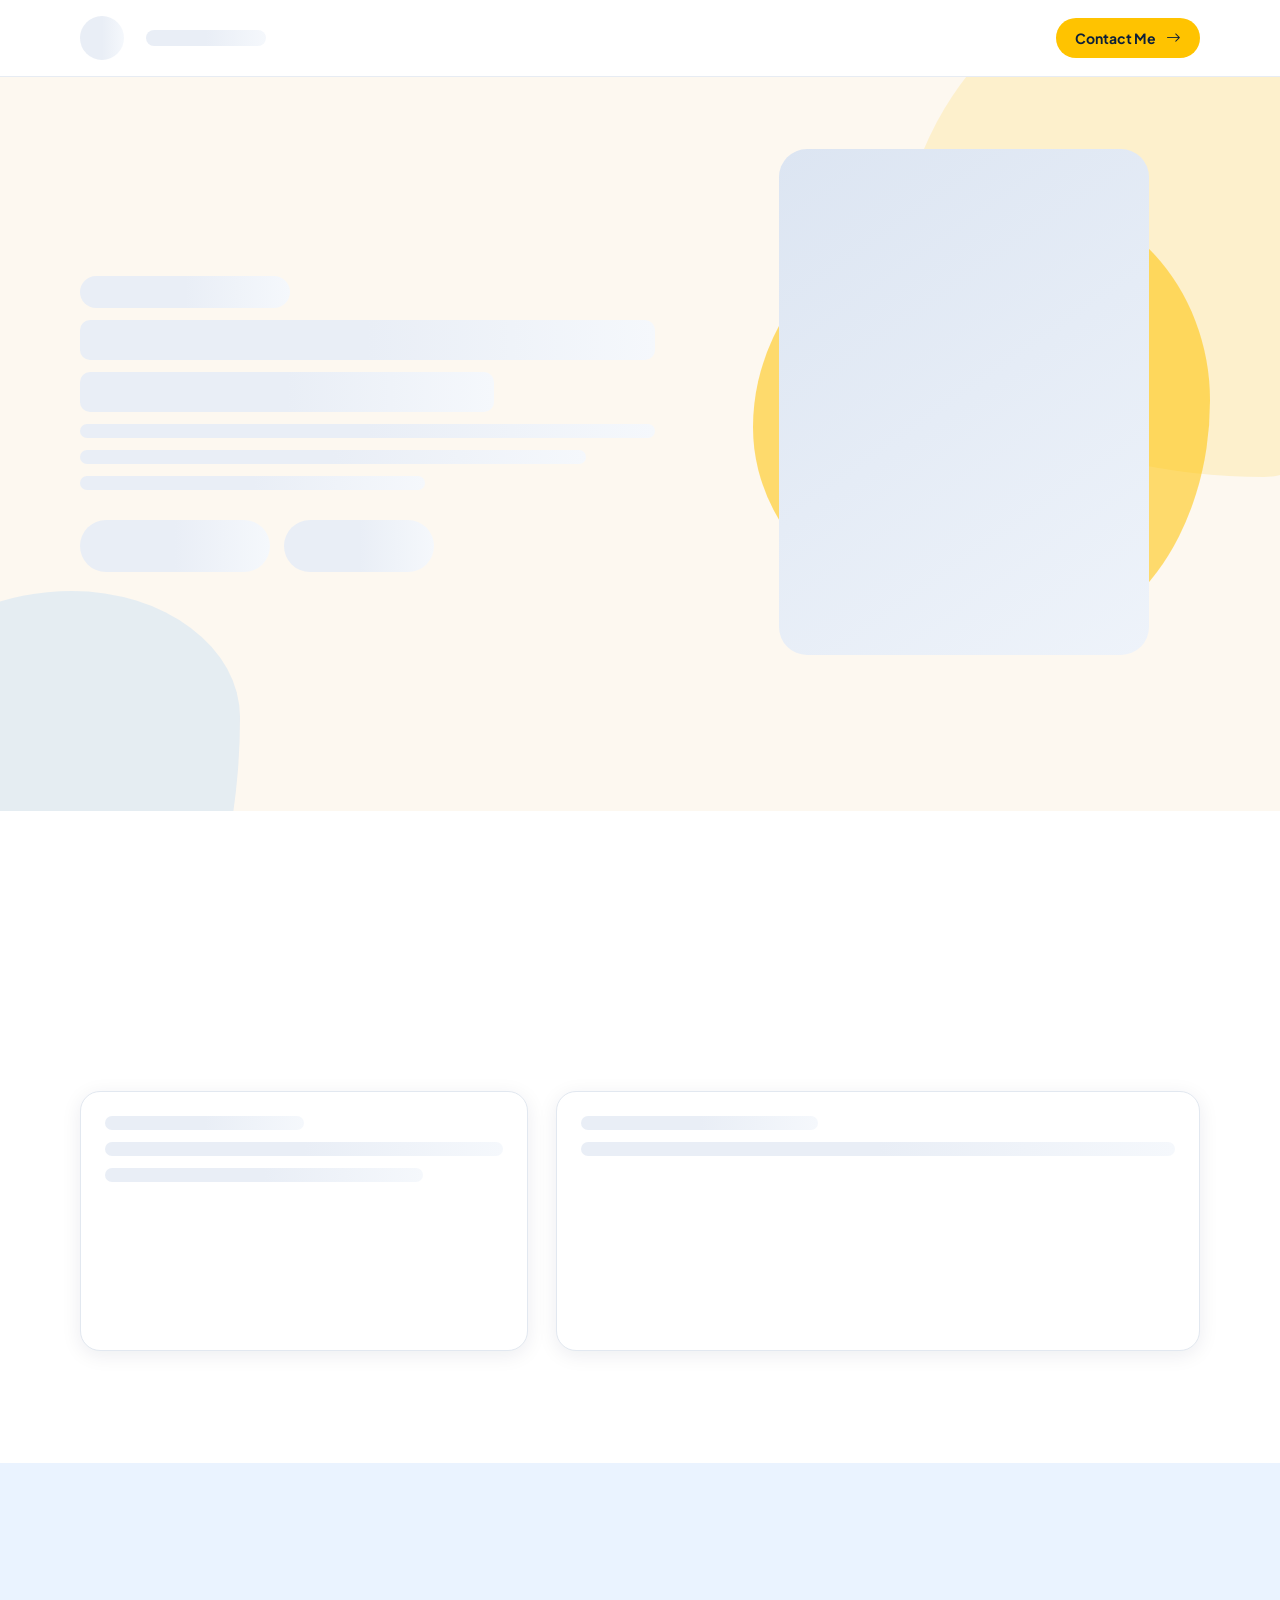
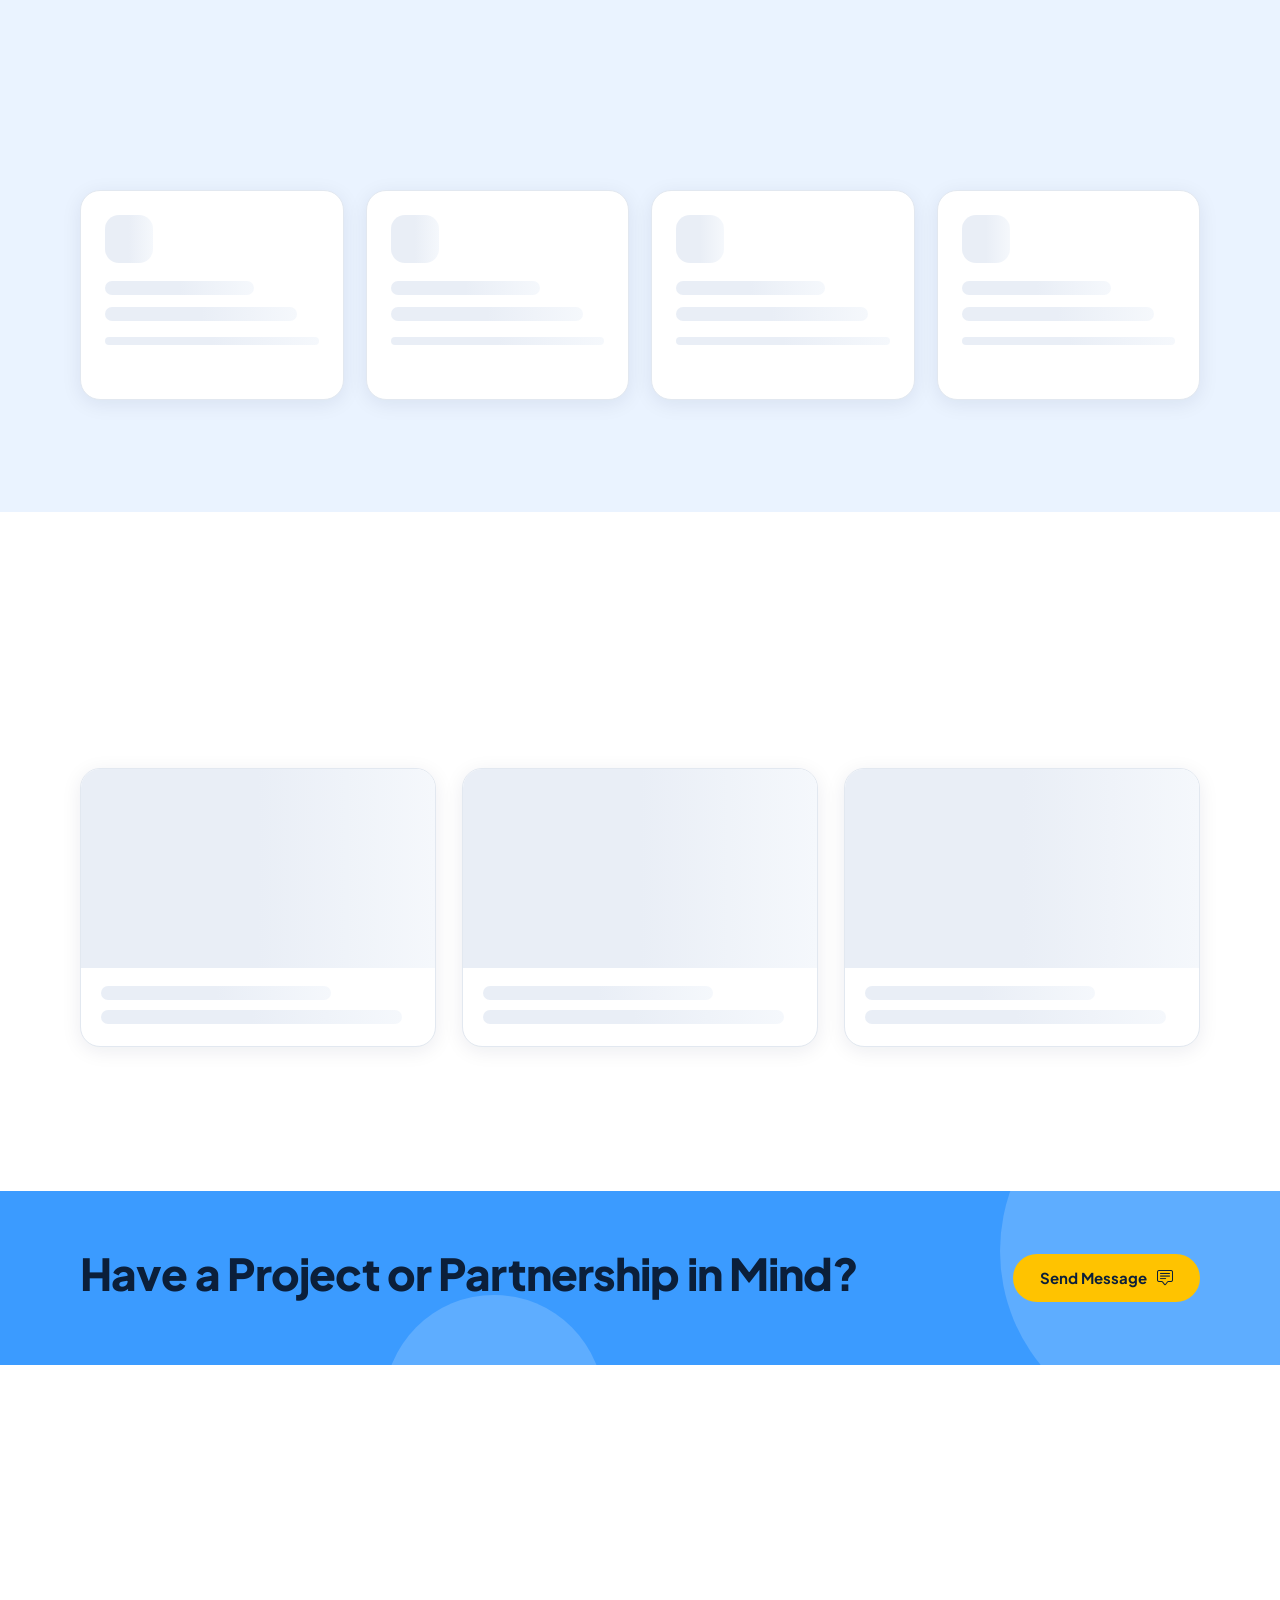
<file: index.html>
<!DOCTYPE html>
<html lang="en">
<head>
  <meta charset="UTF-8">
  <meta name="viewport" content="width=device-width, initial-scale=1, viewport-fit=cover">
  <!-- SEO: ubah judul & deskripsi di bawah agar sesuai (mesin pencari membacanya sebelum JavaScript) -->
  <title>Education Consultant</title>
  <meta name="description" content="Education consultant: quality assurance, teacher development, fun mathematics training, and Cambridge exam support.">
  <meta property="og:type" content="website">
  <meta property="og:title" content="Education Consultant">
  <meta property="og:description" content="Education consultant: quality assurance, teacher development, fun mathematics training, and Cambridge exam support.">
  <meta name="theme-color" content="#FDF8F0">
  <link rel="icon" href="data:image/svg+xml,%3Csvg xmlns='http://www.w3.org/2000/svg' viewBox='0 0 64 64'%3E%3Crect width='64' height='64' rx='18' fill='%230B1F3A'/%3E%3Cpath d='M18 44c8-2 14-10 16-22 2 9 6 16 12 20' fill='none' stroke='%23FFC300' stroke-width='6' stroke-linecap='round'/%3E%3C/svg%3E">

  <!-- Sambungan dibuka lebih awal ke server Google (hemat ±100–300 ms) -->
  <link rel="manifest" href="manifest.webmanifest">
  <link rel="apple-touch-icon" href="icons/apple-touch-icon.png">
  <meta name="mobile-web-app-capable" content="yes">
  <meta name="apple-mobile-web-app-capable" content="yes">
  <meta name="apple-mobile-web-app-status-bar-style" content="default">
  <meta name="apple-mobile-web-app-title" content="Portofolio">
  <link rel="preconnect" href="https://script.google.com" crossorigin>
  <link rel="preconnect" href="https://script.googleusercontent.com" crossorigin>
  <link rel="dns-prefetch" href="https://lh3.googleusercontent.com">
  <link rel="dns-prefetch" href="https://www.youtube.com">
  <!-- Font di-host sendiri (tanpa Google Fonts) → teks tampil tanpa menunggu server lain -->
  <link rel="preload" href="fonts/pjs-400.woff2" as="font" type="font/woff2" crossorigin>
  <link rel="preload" href="fonts/pjs-800.woff2" as="font" type="font/woff2" crossorigin>
  <link rel="preload" href="fonts/bi.woff2" as="font" type="font/woff2" crossorigin>
  <link rel="stylesheet" href="css/style.css">

  <script src="js/config.js"></script>
  <script>
  /* Mulai ambil data SEDINI mungkin — berjalan paralel dengan unduhan CSS & JS. */
  (function () {
    var C = window.PF_CONFIG || {}, u = String(C.GAS_URL || ''), c = null;
    try { c = JSON.parse(localStorage.getItem('pf2:pub') || 'null'); } catch (e) { c = null; }
    if (!(c && c.data && c.h)) c = null;
    window.__PF_CACHE = c;
    function get(url, ms, opt) {
      return new Promise(function (ok, no) {
        var t = setTimeout(function () { no(new Error('timeout')); }, ms);
        fetch(url, opt).then(function (r) { if (!r.ok) throw new Error('HTTP ' + r.status); return r.json(); })
          .then(function (j) { clearTimeout(t); ok(j); }, function (e) { clearTimeout(t); no(e); });
      });
    }
    var ready = /^https:\/\/script\.google\.com\/macros\/.+\/exec$/.test(u) && u.indexOf('XXXX') < 0;
    if (ready && !(c && Date.now() - (c.t || 0) < 30000)) {
      window.__PF_GAS = get(u + '?action=public' + (c ? '&h=' + encodeURIComponent(c.h) : ''), 20000, { credentials: 'omit', cache: 'no-store', redirect: 'follow' });
      window.__PF_GAS['catch'](function () {});
    }
    // Mode Turbo: pengunjung pertama memuat snapshot dari CDN GitHub (tanpa menunggu server Google)
    if (ready && !c && C.TURBO) {
      var T = typeof C.TURBO === 'string' ? C.TURBO : '', m = /^([a-z0-9-]+)\.github\.io$/i.exec(location.hostname);
      if (!T && m) {
        var seg = location.pathname.split('/').filter(Boolean);
        var repo = seg.length && !/\.html?$/i.test(seg[0]) ? seg[0] : m[1] + '.github.io';
        T = 'https://raw.githubusercontent.com/' + m[1] + '/' + repo + '/' + (C.TURBO_BRANCH || 'turbo-data') + '/content.json';
      }
      if (/^https:\/\//.test(T)) { window.__PF_TURBO = get(T, 8000, { credentials: 'omit' }); window.__PF_TURBO['catch'](function () {}); }
    }
    if (c && c.data.settings && /^#[0-9a-f]{6}$/i.test(c.data.settings.warna_utama || '')) {
      document.documentElement.style.setProperty('--primary', c.data.settings.warna_utama);
    }
  })();
  </script>
  <script src="js/core.js" defer></script>
  <script src="js/app.js" defer></script>
</head>
<body class="is-loading">
  <a class="skip-link" href="#tentang" data-go="tentang">Skip to main content</a>

  <!-- Halaman status: perawatan / gagal memuat / belum dikonfigurasi -->
  <div class="state-page" id="statePage" hidden></div>

  <!-- ═══════════ SITUS PUBLIK (satu halaman) ═══════════ -->
  <div id="site">
    <!-- F1: Info bar atas -->
    <div class="infobar" id="infobar" role="complementary" aria-label="Quick contact info"></div>

    <!-- F2: Navigasi sticky -->
    <header class="nav" id="nav">
      <div class="container">
        <button class="brand" id="brand" data-go="beranda" aria-label="Back to top"><span class="sk" style="width:44px;height:44px;border-radius:50%"></span><span class="sk" style="width:120px;height:16px"></span></button>
        <nav class="nav-links" id="navLinks" aria-label="Main navigation"></nav>
        <button class="btn btn-yellow btn-sm nav-cta" data-go="kontak" data-cta="Hubungi Saya">
          Contact Me <i class="bi bi-arrow-right" aria-hidden="true"></i>
        </button>
        <button class="icon-btn nav-burger" id="burger" aria-label="Open menu" aria-expanded="false" aria-controls="mmenu">
          <i class="bi bi-list" aria-hidden="true" style="font-size:22px"></i>
        </button>
      </div>
    </header>

    <main id="main">
      <!-- F3: Hero -->
      <section class="hero" id="beranda" aria-label="Home"><div class="container" id="heroBox">
        <div class="hero-text" aria-hidden="true">
          <span class="sk" style="width:210px;height:32px;border-radius:999px"></span>
          <span class="sk sk-h"></span><span class="sk sk-h" style="width:72%"></span>
          <span class="sk sk-t"></span><span class="sk sk-t" style="width:88%"></span><span class="sk sk-t" style="width:60%"></span>
          <span class="sk-row"><span class="sk" style="width:190px;height:52px;border-radius:999px"></span><span class="sk" style="width:150px;height:52px;border-radius:999px"></span></span>
        </div>
        <div class="hero-media" aria-hidden="true"><div class="hero-blob"></div><div class="hero-photo sk-photo"></div></div>
      </div></section>

      <!-- F4: Tentang -->
      <section class="bg-white" id="tentang" aria-labelledby="h-tentang">
        <div class="container">
          <div class="sec-head reveal">
            <span class="label-pill">About</span>
            <h2 id="h-tentang">About <span class="accent">Me</span> &amp; Working Principles</h2>
            <p id="subTentang"></p>
          </div>
          <div class="about-grid" id="aboutBox"><div class="card sk-card" aria-hidden="true" style="min-height:260px"><span class="sk sk-t" style="width:50%"></span><span class="sk sk-t"></span><span class="sk sk-t" style="width:80%"></span></div><div class="card sk-card" aria-hidden="true" style="min-height:260px"><span class="sk sk-t" style="width:40%"></span><span class="sk sk-t"></span></div></div>
        </div>
      </section>

      <!-- F5: Keahlian -->
      <section class="bg-sky" id="keahlian" aria-labelledby="h-keahlian">
        <div class="container">
          <div class="sec-head reveal">
            <span class="label-pill" style="background:#fff">Expertise</span>
            <h2 id="h-keahlian">My <span class="accent">Expertise</span></h2>
            <p id="subKeahlian"></p>
          </div>
          <div class="skills-filter reveal"><div class="seg" id="skillFilter" role="group" aria-label="Filter expertise by category"></div></div>
          <div class="skills-grid" id="skillsBox"><div class="card sk-card" aria-hidden="true"><span class="sk" style="width:48px;height:48px;border-radius:14px"></span><span class="sk sk-t" style="width:70%;margin-top:18px"></span><span class="sk sk-t" style="width:90%"></span><span class="sk" style="height:8px;margin-top:16px"></span></div><div class="card sk-card" aria-hidden="true"><span class="sk" style="width:48px;height:48px;border-radius:14px"></span><span class="sk sk-t" style="width:70%;margin-top:18px"></span><span class="sk sk-t" style="width:90%"></span><span class="sk" style="height:8px;margin-top:16px"></span></div><div class="card sk-card" aria-hidden="true"><span class="sk" style="width:48px;height:48px;border-radius:14px"></span><span class="sk sk-t" style="width:70%;margin-top:18px"></span><span class="sk sk-t" style="width:90%"></span><span class="sk" style="height:8px;margin-top:16px"></span></div><div class="card sk-card" aria-hidden="true"><span class="sk" style="width:48px;height:48px;border-radius:14px"></span><span class="sk sk-t" style="width:70%;margin-top:18px"></span><span class="sk sk-t" style="width:90%"></span><span class="sk" style="height:8px;margin-top:16px"></span></div></div>
        </div>
      </section>

      <!-- F6: Portofolio -->
      <section class="bg-white" id="portofolio" aria-labelledby="h-portofolio">
        <div class="container">
          <div class="port-head reveal">
            <div>
              <span class="label-pill">Services</span>
              <h2 class="sec-title" id="h-portofolio" style="margin-top:14px">Services &amp; <span class="accent">Recent</span> Work</h2>
              <p class="sec-sub" id="subPortofolio"></p>
            </div>
            <div class="port-tools">
              <div class="seg" id="projFilter" role="group" aria-label="Filter projects by category"></div>
              <div class="port-arrows">
                <button class="icon-btn" id="projPrev" aria-label="Previous project"><i class="bi bi-arrow-left" aria-hidden="true"></i></button>
                <button class="icon-btn dark" id="projNext" aria-label="Next project"><i class="bi bi-arrow-right" aria-hidden="true"></i></button>
              </div>
            </div>
          </div>
          <div class="proj-grid" id="projBox" aria-live="polite"><div class="card sk-card sk-proj" aria-hidden="true"><span class="sk sk-cover"></span><span class="sk sk-t" style="width:65%;margin:18px 20px 0"></span><span class="sk sk-t" style="width:85%;margin:10px 20px 22px"></span></div><div class="card sk-card sk-proj" aria-hidden="true"><span class="sk sk-cover"></span><span class="sk sk-t" style="width:65%;margin:18px 20px 0"></span><span class="sk sk-t" style="width:85%;margin:10px 20px 22px"></span></div><div class="card sk-card sk-proj" aria-hidden="true"><span class="sk sk-cover"></span><span class="sk sk-t" style="width:65%;margin:18px 20px 0"></span><span class="sk sk-t" style="width:85%;margin:10px 20px 22px"></span></div></div>
          <div class="dots" id="projDots" role="group" aria-label="Project pages"></div>
        </div>
      </section>

      <!-- F7: Testimoni (opsional, tampil jika ada data aktif) -->
      <section class="bg-cream" id="testimoni" aria-labelledby="h-testimoni" hidden>
        <div class="container">
          <div class="sec-head reveal">
            <span class="label-pill" style="background:#fff">Testimonials</span>
            <h2 id="h-testimoni">What <span class="accent">Clients</span> Say</h2>
            <p id="subTestimoni"></p>
          </div>
          <div class="testi-track" id="testiBox" tabindex="0" aria-label="Testimonials, scroll to see more"></div>
          <div class="testi-nav" id="testiNav">
            <button class="icon-btn" id="testiPrev" aria-label="Previous testimonial"><i class="bi bi-arrow-left" aria-hidden="true"></i></button>
            <button class="icon-btn dark" id="testiNext" aria-label="Next testimonial"><i class="bi bi-arrow-right" aria-hidden="true"></i></button>
          </div>
        </div>
      </section>

      <!-- F8: Kontak -->
      <section class="ribbon" id="kontak" aria-labelledby="h-kontak">
        <div class="container">
          <div>
            <h2 id="h-kontak">Have a Project or Partnership in Mind?</h2>
            <p id="subKontak"></p>
          </div>
          <button class="btn btn-yellow" data-focus-form data-cta="Kirim Pesan (pita)">Send Message <i class="bi bi-chat-square-text" aria-hidden="true"></i></button>
        </div>
      </section>
      <section class="contact" aria-label="Contact form">
        <div class="container contact-grid">
          <div class="card form-card reveal" id="formCard">
            <h3>Send a Direct Message</h3>
            <p>Fill in the form below and your message will go straight to my inbox.</p>
            <form id="contactForm" novalidate>
              <div class="field" data-f="nama">
                <label for="fNama">Full Name <span class="req" aria-hidden="true">*</span></label>
                <input class="input" id="fNama" name="nama" type="text" autocomplete="name" maxlength="100" placeholder="Example: Jane Smith" required>
                <span class="msg" role="alert"><i class="bi bi-exclamation-circle" aria-hidden="true"></i><span></span></span>
              </div>
              <div class="field" data-f="email">
                <label for="fEmail">Email Address <span class="req" aria-hidden="true">*</span></label>
                <input class="input" id="fEmail" name="email" type="email" autocomplete="email" inputmode="email" maxlength="150" placeholder="name@company.com" required>
                <span class="msg" role="alert"><i class="bi bi-exclamation-circle" aria-hidden="true"></i><span></span></span>
              </div>
              <div class="field" data-f="pesan">
                <label for="fPesan">Your Message <span class="req" aria-hidden="true">*</span></label>
                <textarea class="input" id="fPesan" name="pesan" rows="5" maxlength="1200" placeholder="Describe your needs, expected timeline, or any helpful links." required aria-describedby="fCount"></textarea>
                <div class="field-foot">
                  <span class="msg" role="alert"><i class="bi bi-exclamation-circle" aria-hidden="true"></i><span></span></span>
                  <span class="counter tnum" id="fCount">0/1.000</span>
                </div>
              </div>
              <!-- Honeypot anti-spam: tersembunyi dari manusia -->
              <div class="hp" aria-hidden="true">
                <label for="fWeb">Website</label>
                <input id="fWeb" name="website" type="text" tabindex="-1" autocomplete="off">
              </div>
              <button type="submit" class="btn btn-primary" id="fSubmit">Send Message Now <i class="bi bi-send" aria-hidden="true"></i></button>
              <div class="form-note"><i class="bi bi-shield-check" aria-hidden="true"></i> Protected by an automatic spam filter (maximum 5 messages per hour).</div>
            </form>
            <div class="form-success" role="status" aria-live="polite">
              <div class="big"><i class="bi bi-check-lg" aria-hidden="true"></i></div>
              <h3>Message sent!</h3>
              <p id="sentInfo">Thank you, I will reply as soon as possible.</p>
              <button class="btn btn-ghost" id="sendAnother">Send another message</button>
            </div>
          </div>
          <div class="card ch-card reveal" style="--d:.08s">
            <h3>Direct Channels</h3>
            <div class="ch-list" id="channelBox"></div>
          </div>
        </div>
      </section>
    </main>

    <!-- F9: Footer -->
    <footer class="footer" id="footer"></footer>
  </div>

  <!-- Menu ponsel -->
  <div class="mmenu" id="mmenu" role="dialog" aria-modal="true" aria-label="Navigation menu">
    <div class="mmenu-top">
      <span class="brand" id="mbrand"></span>
      <button class="icon-btn" id="mclose" aria-label="Close menu"><i class="bi bi-x-lg" aria-hidden="true"></i></button>
    </div>
    <nav id="mlinks" aria-label="Mobile navigation"></nav>
    <button class="btn btn-yellow" data-go="kontak" data-cta="Hubungi Saya (menu)">Contact Me <i class="bi bi-arrow-right" aria-hidden="true"></i></button>
  </div>

  <!-- Modal video perkenalan -->
  <div class="modal" id="videoModal" role="dialog" aria-modal="true" aria-label="Introduction video">
    <div class="modal-box">
      <div class="modal-head"><span>Introduction Video</span><button class="icon-btn" data-close-modal aria-label="Close video"><i class="bi bi-x-lg" aria-hidden="true"></i></button></div>
      <div class="video-wrap" id="videoWrap"></div>
    </div>
  </div>

  <!-- Popup detail proyek (klik gambar portofolio) -->
  <div class="modal pmodal" id="projModal" role="dialog" aria-modal="true" aria-labelledby="pmTitle">
    <div class="modal-box">
      <div class="modal-head"><span>Project Details</span><button class="icon-btn" data-close-pm aria-label="Close project details"><i class="bi bi-x-lg" aria-hidden="true"></i></button></div>
      <div class="pm-body" id="pmBody"></div>
    </div>
  </div>

  <!-- Popup testimoni (klik kartu testimoni) -->
  <div class="modal tmodal" id="testiModal" role="dialog" aria-modal="true" aria-label="Testimonial">
    <div class="modal-box">
      <div class="modal-head"><span>Testimonial</span><button class="icon-btn" data-close-tm aria-label="Close testimonial"><i class="bi bi-x-lg" aria-hidden="true"></i></button></div>
      <div class="tm-body" id="tmBody"></div>
    </div>
  </div>

  <div class="toasts" id="toasts" aria-live="polite" aria-atomic="false"></div>


  <noscript><div class="state-page"><div class="card"><h1>JavaScript is disabled</h1><p>Please enable JavaScript in your browser to view this website.</p></div></div></noscript>
</body>
</html>
</file>
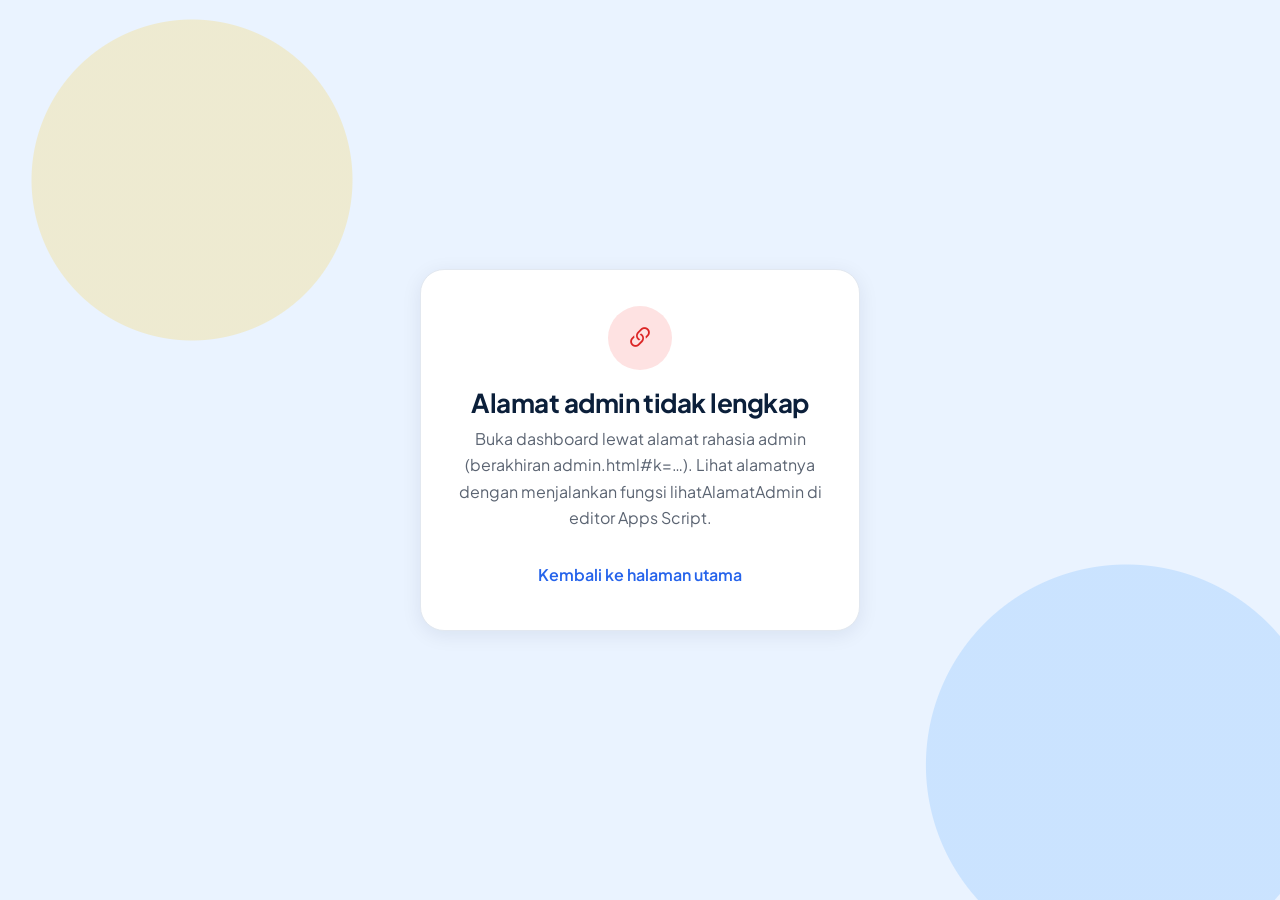
<file: admin.html>
<!DOCTYPE html>
<html lang="id">
<head>
  <meta charset="UTF-8">
  <meta name="viewport" content="width=device-width, initial-scale=1, viewport-fit=cover">
  <meta name="robots" content="noindex, nofollow">
  <meta name="referrer" content="no-referrer">
  <title>Admin — Portofolio</title>
  <link rel="icon" href="data:image/svg+xml,%3Csvg xmlns='http://www.w3.org/2000/svg' viewBox='0 0 64 64'%3E%3Crect width='64' height='64' rx='18' fill='%230B1F3A'/%3E%3Cpath d='M18 44c8-2 14-10 16-22 2 9 6 16 12 20' fill='none' stroke='%23FFC300' stroke-width='6' stroke-linecap='round'/%3E%3C/svg%3E">
  <link rel="manifest" href="manifest-admin.webmanifest">
  <link rel="apple-touch-icon" href="icons/admin-apple-touch-icon.png">
  <meta name="mobile-web-app-capable" content="yes">
  <meta name="apple-mobile-web-app-capable" content="yes">
  <meta name="apple-mobile-web-app-status-bar-style" content="default">
  <meta name="apple-mobile-web-app-title" content="Admin">
  <meta name="theme-color" content="#0B1F3A">
  <link rel="preconnect" href="https://script.google.com" crossorigin>
  <link rel="preconnect" href="https://script.googleusercontent.com" crossorigin>
  <link rel="preconnect" href="https://cdn.jsdelivr.net" crossorigin>
  <link rel="preload" href="fonts/pjs-600.woff2" as="font" type="font/woff2" crossorigin>
  <link rel="preload" href="fonts/pjs-700.woff2" as="font" type="font/woff2" crossorigin>
  <link rel="stylesheet" href="css/style.css">
  <link rel="stylesheet" href="css/admin.css">
  <script src="js/config.js"></script>
  <script src="js/core.js" defer></script>
  <script src="js/admin.js" defer></script>
</head>
<body class="adm-body">
<div class="adm" id="adm">
  <!-- W-09 Login -->
  <div class="adm-screen" id="admLogin" hidden>
    <div class="card login-card">
      <span class="ic"><i class="bi bi-shield-lock" aria-hidden="true"></i></span>
      <h1>Admin Portofolio</h1>
      <p>Masuk untuk mengelola konten situs.</p>
      <div class="login-busy" id="loginBusy" hidden><span class="spin-dark"></span><span id="loginBusyTxt">Memverifikasi akun…</span></div>
      <div id="loginBtns">
        <button type="button" class="btn btn-primary btn-google" id="btnSsoLogin"><span class="g-ic"><i class="bi bi-google" aria-hidden="true"></i></span>Masuk dengan Akun Google</button>
        <small class="login-hint" id="loginHint"></small>
        <div id="gisWrap" hidden><div class="login-or"><span>atau</span></div><div class="gis-slot" id="gisBtn"></div></div>
        <div id="pwWrap" hidden>
          <details class="pw-details" id="pwDetails">
            <summary><i class="bi bi-key" aria-hidden="true"></i> Masuk dengan kata sandi</summary>
            <form class="pw-form" id="pwForm" novalidate>
              <label class="sr-only" for="pwInput">Kata sandi admin</label>
              <input class="input" id="pwInput" type="password" autocomplete="current-password" placeholder="Kata sandi admin" maxlength="200">
              <button type="submit" class="btn btn-primary">Masuk</button>
            </form>
          </details>
        </div>
      </div>
      <div class="login-msg" id="loginMsg" role="alert" hidden></div>
      <details class="login-help">
        <summary>Gagal masuk?</summary>
        <ol>
          <li>Tombol Google membuka halaman verifikasi Google sebentar. Di sana, klik <b>Lanjutkan ke Dashboard</b>.</li>
          <li>Pastikan browser login dengan <b>akun Google admin</b>. Punya beberapa akun? Pilih tautan <b>akun ke-2</b> di halaman verifikasi, atau pakai jendela Incognito.</li>
          <li id="pwOff">Cadangan: aktifkan login kata sandi di Apps Script → <b>Project Settings → Script Properties</b>, tambahkan <code>ADMIN_PASSWORD</code> (minimal 8 karakter), lalu muat ulang halaman ini.</li>
        </ol>
      </details>
    </div>
  </div>

  <!-- Alamat admin tidak lengkap / tidak valid / belum dikonfigurasi -->
  <div class="adm-screen" id="admNoKey" hidden>
    <div class="card login-card">
      <span class="ic danger"><i class="bi bi-link-45deg" aria-hidden="true"></i></span>
      <h1 id="noKeyTitle">Alamat admin tidak lengkap</h1>
      <p id="noKeyMsg">Buka dashboard lewat alamat rahasia admin (berakhiran admin.html#k=…). Lihat alamatnya dengan menjalankan fungsi lihatAlamatAdmin di editor Apps Script.</p>
      <div class="stack"><a class="link" href="./">Kembali ke halaman utama</a></div>
    </div>
  </div>

  <!-- W-10 Akses ditolak -->
  <div class="adm-screen" id="admDenied" hidden>
    <div class="card login-card">
      <span class="ic danger"><i class="bi bi-shield-x" aria-hidden="true"></i></span>
      <h1>Akses ditolak</h1>
      <p id="deniedMsg">Akun Google ini tidak terdaftar sebagai admin.</p>
      <div class="stack">
        <button type="button" class="btn btn-ghost" id="btnRetry"><i class="bi bi-arrow-repeat" aria-hidden="true"></i>Coba akun lain</button>
        <button type="button" class="link" data-exit>Kembali ke halaman utama</button>
      </div>
    </div>
  </div>

  <!-- W-22 Sudah keluar -->
  <div class="adm-screen" id="admOut" hidden>
    <div class="card login-card">
      <span class="ic ok"><i class="bi bi-check2-circle" aria-hidden="true"></i></span>
      <h1>Anda telah keluar</h1>
      <p>Sesi admin sudah dihapus dari perangkat ini.</p>
      <div class="stack">
        <button type="button" class="btn btn-primary" id="btnLoginAgain">Masuk lagi</button>
        <button type="button" class="link" data-exit>Lihat situs</button>
      </div>
    </div>
  </div>

  <!-- Memuat (sesi dipulihkan tanpa cache) -->
  <div class="adm-screen" id="admLoading" hidden>
    <div class="login-busy"><span class="spin-dark"></span>Memuat dashboard…</div>
  </div>

  <!-- Aplikasi admin -->
  <div id="admApp" hidden>
    <aside class="adm-side" aria-label="Navigasi admin">
      <div class="side-brand"><span class="avatar" id="sideAvatar">AP</span><div style="min-width:0"><b id="sideName">Admin</b><small>Admin Portofolio</small></div></div>
      <nav class="side-nav" id="sideNav"></nav>
      <button type="button" class="side-out" data-route="keluar"><i class="bi bi-box-arrow-left" aria-hidden="true"></i>Keluar</button>
    </aside>

    <div class="adm-main">
      <header class="adm-top">
        <div class="crumb"><i class="bi bi-shield-check" aria-hidden="true"></i><span class="lbl">Admin /</span><b id="crumbTitle">Beranda</b></div>
        <div class="top-right">
          <span class="sync" id="syncState" role="status"><span class="dot"></span><span class="t">Tersimpan</span></span>
          <button type="button" class="icon-btn" id="btnRefresh" aria-label="Muat ulang data" title="Muat ulang data"><i class="bi bi-arrow-clockwise" aria-hidden="true"></i></button>
          <a class="btn btn-ghost btn-sm" id="btnViewSite" href="./" target="_blank" rel="noopener" aria-label="Lihat situs publik (tab baru)"><span class="top-site-txt">Lihat Situs</span> <i class="bi bi-box-arrow-up-right" aria-hidden="true"></i></a>
          <button type="button" class="icon-btn bell" data-route="pesan" aria-label="Pesan masuk"><i class="bi bi-bell" aria-hidden="true"></i><span class="bell-dot" id="bellDot" hidden></span></button>
          <div class="me"><span class="avatar" id="meAvatar"></span><div class="me-txt"><b id="meName"></b><small>Super Admin</small></div></div>
        </div>
      </header>

      <main class="adm-content" id="admContent">
        <section class="a-sec" id="a-beranda" hidden></section>
        <section class="a-sec" id="a-profil" hidden></section>
        <section class="a-sec" id="a-tentang" hidden></section>
        <section class="a-sec" id="a-keahlian" hidden></section>
        <section class="a-sec" id="a-portofolio" hidden></section>
        <section class="a-sec" id="a-testimoni" hidden></section>
        <section class="a-sec" id="a-kontak" hidden></section>
        <section class="a-sec" id="a-pesan" hidden></section>
        <section class="a-sec" id="a-statistik" hidden></section>
        <section class="a-sec" id="a-pengaturan" hidden></section>
      </main>
    </div>

    <nav class="bnav" id="bnav" aria-label="Navigasi admin ponsel">
      <button type="button" data-route="beranda"><i class="bi bi-grid-1x2" aria-hidden="true"></i>Beranda</button>
      <button type="button" data-sheet="konten"><i class="bi bi-layers" aria-hidden="true"></i>Konten</button>
      <button type="button" data-route="pesan"><i class="bi bi-inbox" aria-hidden="true"></i>Pesan<span class="badge" id="bnavBadge" hidden></span></button>
      <button type="button" data-route="statistik"><i class="bi bi-bar-chart-line" aria-hidden="true"></i>Statistik</button>
      <button type="button" data-sheet="lainnya"><i class="bi bi-three-dots" aria-hidden="true"></i>Lainnya</button>
    </nav>
  </div>

  <!-- Bottom sheet ponsel -->
  <div class="sheet-back" id="sheetBack"></div>
  <div class="sheet" id="sheet" role="dialog" aria-modal="true" aria-label="Menu"><div class="grab"></div><div id="sheetBody"></div></div>

  <!-- Modal formulir CRUD -->
  <div class="amodal" id="formModal" role="dialog" aria-modal="true" aria-labelledby="formTitle">
    <form class="amodal-box" id="crudForm" novalidate>
      <div class="amodal-head"><h2 id="formTitle">Form</h2><button type="button" class="icon-btn" data-close aria-label="Tutup"><i class="bi bi-x-lg" aria-hidden="true"></i></button></div>
      <div class="amodal-body"><div class="fgrid" id="formBody"></div></div>
      <div class="amodal-foot"><button type="button" class="btn btn-ghost" data-close>Batal</button><button type="submit" class="btn btn-primary" id="formSave"><i class="bi bi-check2" aria-hidden="true"></i>Simpan</button></div>
    </form>
  </div>

  <!-- Dialog konfirmasi -->
  <div class="amodal small" id="confirmModal" role="alertdialog" aria-modal="true" aria-labelledby="cfTitle" aria-describedby="cfMsg">
    <div class="amodal-box">
      <div class="amodal-body" style="padding-top:26px">
        <div class="confirm-ic" id="cfIcon"><i class="bi bi-trash3" aria-hidden="true"></i></div>
        <h2 id="cfTitle" style="font-size:20px;margin-bottom:8px">Yakin?</h2>
        <p id="cfMsg" class="muted"></p>
      </div>
      <div class="amodal-foot"><button type="button" class="btn btn-ghost" id="cfNo">Batal</button><button type="button" class="btn btn-danger" id="cfYes">Hapus</button></div>
    </div>
  </div>
</div>

<div class="toasts" id="toasts" aria-live="polite" aria-atomic="false"></div>
<noscript><div class="state-page"><div class="card"><h1>JavaScript dinonaktifkan</h1><p>Aktifkan JavaScript untuk membuka dashboard.</p></div></div></noscript>
</body>
</html>
</file>
<file: css/style.css>
/* ============================================================
   PORTOFOLIO DIRI — css/style.css (landing page + dasar admin)
   Design system: "Kinetic Editorial Portfolio" (DESIGN.md)
   Mobile-first · WCAG AA · prefers-reduced-motion
   ============================================================ */

/* ── 0. Font di-host sendiri (tanpa Google Fonts) ───────── */
@font-face { font-family: 'Plus Jakarta Sans'; font-style: normal; font-weight: 300 400; font-display: swap; src: url(../fonts/pjs-400.woff2) format('woff2'); }
@font-face { font-family: 'Plus Jakarta Sans'; font-style: normal; font-weight: 500 600; font-display: swap; src: url(../fonts/pjs-600.woff2) format('woff2'); }
@font-face { font-family: 'Plus Jakarta Sans'; font-style: normal; font-weight: 700; font-display: swap; src: url(../fonts/pjs-700.woff2) format('woff2'); }
@font-face { font-family: 'Plus Jakarta Sans'; font-style: normal; font-weight: 800 900; font-display: swap; src: url(../fonts/pjs-800.woff2) format('woff2'); }
@font-face { font-family: 'Caveat'; font-style: normal; font-weight: 400 700; font-display: swap; src: url(../fonts/caveat-700.woff2) format('woff2'); }


/* ── 1. Token desain ─────────────────────────────────────── */
:root {
  --navy: #0B1F3A;
  --navy-2: #13294A;
  --primary: #2563EB;          /* diganti otomatis dari Pengaturan > warna utama */
  --primary-600: #1D4ED8;
  --primary-rgb: 37, 99, 235;
  --on-primary: #FFFFFF;
  --ribbon: #3B9BFF;
  --yellow: #FFC300;
  --yellow-600: #E5B000;
  --yellow-soft: #FFF1C2;
  --gold-ink: #7A5A00;         /* teks emas di atas putih (kontras 6.4:1) */
  --cream: #FDF8F0;
  --sky: #EAF3FF;
  --sky-2: #EFF4FF;
  --bg: #F8F9FF;
  --white: #FFFFFF;
  --ink: #0B1F3A;
  --slate: #5B6472;
  --line: #E2E8F0;
  --chip: #F1F5F9;
  --success: #16A34A;
  --danger: #DC2626;
  --warning: #D97706;

  --font: 'Plus Jakarta Sans', system-ui, -apple-system, 'Segoe UI', Roboto, sans-serif;
  --script: 'Caveat', 'Segoe Script', cursive;

  --r-sm: 8px;
  --r-input: 12px;
  --r-img: 16px;
  --r-card: 20px;
  --r-lg: 24px;
  --pill: 9999px;

  --shadow: 0 4px 20px rgba(11, 31, 58, .08);
  --shadow-hover: 0 12px 32px rgba(11, 31, 58, .12);
  --shadow-pop: 0 8px 24px rgba(var(--primary-rgb), .28);
  --ring: 0 0 0 3px rgba(var(--primary-rgb), .25);

  --container: 1240px;
  --gutter: 16px;
  --pad-x: 24px;
  --sec-y: 64px;
  --nav-h: 68px;
  --ease: cubic-bezier(.2, .8, .2, 1);
}
@media (min-width: 768px) { :root { --pad-x: 40px; --sec-y: 88px; --gutter: 20px; } }
@media (min-width: 1100px) { :root { --pad-x: 80px; --sec-y: 112px; --gutter: 32px; --nav-h: 76px; } }

/* ── 2. Reset & dasar ───────────────────────────────────── */
*, *::before, *::after { box-sizing: border-box; }
[hidden] { display: none !important; }
html { -webkit-text-size-adjust: 100%; scroll-padding-top: calc(var(--nav-h) + 12px); }
body {
  margin: 0; font-family: var(--font); font-size: 16px; line-height: 1.65; color: var(--ink);
  background: var(--white); -webkit-font-smoothing: antialiased; text-rendering: optimizeLegibility;
  overflow-x: hidden;
}
img { max-width: 100%; display: block; }
a { color: var(--primary); text-decoration: none; }
button { font: inherit; color: inherit; }
h1, h2, h3, h4 { margin: 0; line-height: 1.15; letter-spacing: -0.02em; color: var(--ink); }
p { margin: 0; }
ul { margin: 0; padding: 0; list-style: none; }
.tnum { font-variant-numeric: tabular-nums; }
.sr-only { position: absolute !important; width: 1px; height: 1px; padding: 0; margin: -1px; overflow: hidden; clip: rect(0 0 0 0); white-space: nowrap; border: 0; }
:focus-visible { outline: 3px solid rgba(var(--primary-rgb), .55); outline-offset: 3px; border-radius: 8px; }
.skip-link { position: fixed; left: 16px; top: -60px; z-index: 200; background: var(--navy); color: #fff; padding: 10px 16px; border-radius: var(--pill); transition: top .2s; }
.skip-link:focus { top: 12px; }
.container { width: 100%; max-width: calc(var(--container) + var(--pad-x) * 2); margin: 0 auto; padding: 0 var(--pad-x); }
section { position: relative; padding: var(--sec-y) 0; }
.bg-white { background: var(--white); }
.bg-sky { background: var(--sky); }
.bg-cream { background: var(--cream); }

/* ── 3. Tipografi aksen ─────────────────────────────────── */
.accent { font-family: var(--script); font-weight: 700; color: var(--primary); letter-spacing: 0; font-size: 1.08em; line-height: 1; }
.accent-u { position: relative; display: inline-block; padding-bottom: .12em; }
.accent-u svg { position: absolute; left: 0; right: 0; bottom: -.08em; width: 100%; height: .28em; color: var(--yellow); }
.label-pill {
  display: inline-flex; align-items: center; gap: 8px; padding: 6px 14px; border-radius: var(--pill);
  background: var(--sky); color: var(--primary-600); font-size: 12px; font-weight: 700; letter-spacing: .12em; text-transform: uppercase;
}
.sec-head { text-align: center; max-width: 720px; margin: 0 auto 40px; display: grid; justify-items: center; gap: 14px; }
.sec-head h2, .sec-title { font-size: 32px; line-height: 40px; font-weight: 700; }
.sec-head p, .sec-sub { color: var(--slate); font-size: 16px; }
@media (min-width: 768px) {
  .sec-head h2, .sec-title { font-size: 44px; line-height: 52px; }
  .sec-head p, .sec-sub { font-size: 17px; }
  .sec-head { margin-bottom: 56px; }
}

/* ── 4. Tombol & chip ───────────────────────────────────── */
.btn {
  display: inline-flex; align-items: center; justify-content: center; gap: 10px; min-height: 48px; padding: 12px 26px;
  border-radius: var(--pill); border: 1.5px solid transparent; font-weight: 600; font-size: 15px; line-height: 1.2; cursor: pointer;
  transition: transform .18s var(--ease), box-shadow .18s var(--ease), background-color .18s, border-color .18s, color .18s;
  white-space: nowrap; -webkit-tap-highlight-color: transparent; user-select: none;
}
.btn:active { transform: translateY(0) scale(.98); }
.btn i { font-size: 1.05em; }
.btn-primary { background: var(--primary); color: var(--on-primary); box-shadow: 0 6px 18px rgba(var(--primary-rgb), .22); }
.btn-primary:hover { background: var(--primary-600); transform: translateY(-2px); box-shadow: var(--shadow-pop); }
.btn-yellow { background: var(--yellow); color: var(--navy); font-weight: 700; }
.btn-yellow:hover { background: var(--yellow-600); transform: translateY(-2px); }
.btn-ghost { background: var(--white); color: var(--navy); border-color: var(--line); }
.btn-ghost:hover { background: var(--sky); border-color: var(--primary); color: var(--primary); }
.btn-navy { background: var(--navy); color: #fff; }
.btn-navy:hover { background: var(--navy-2); transform: translateY(-2px); }
.btn-sm { min-height: 40px; padding: 8px 18px; font-size: 14px; }
.btn[disabled], .btn.is-loading { opacity: .65; pointer-events: none; }
.icon-btn {
  width: 44px; height: 44px; border-radius: 50%; display: inline-grid; place-items: center; border: 1.5px solid var(--line);
  background: var(--white); color: var(--navy); cursor: pointer; transition: background-color .18s, transform .18s, border-color .18s, color .18s;
}
.icon-btn:hover { border-color: var(--primary); color: var(--primary); transform: translateY(-1px); }
.icon-btn.dark { background: var(--navy); color: #fff; border-color: var(--navy); }
.icon-btn.dark:hover { background: var(--primary); border-color: var(--primary); color: #fff; }
.icon-btn[disabled] { opacity: .35; pointer-events: none; }
.chip { display: inline-flex; align-items: center; padding: 4px 12px; border-radius: var(--pill); background: var(--chip); color: var(--navy); font-size: 12px; font-weight: 600; line-height: 1.6; }
.chip-white { background: var(--white); border: 1px solid var(--line); color: var(--slate); }
.chip-sky { background: var(--sky); color: var(--primary-600); }
.chip-yellow { background: var(--yellow-soft); color: #5A4300; }
.seg { display: inline-flex; flex-wrap: wrap; gap: 4px; padding: 5px; border-radius: var(--pill); background: var(--white); box-shadow: var(--shadow); max-width: 100%; }
@media (max-width: 640px) {
  .seg { flex-wrap: nowrap; overflow-x: auto; scrollbar-width: none; -webkit-overflow-scrolling: touch; }
  .seg::-webkit-scrollbar { display: none; }
  .seg button { flex: none; }
}
.seg button {
  border: 0; background: transparent; padding: 8px 18px; min-height: 40px; border-radius: var(--pill); font-size: 14px; font-weight: 600;
  color: var(--navy); cursor: pointer; transition: background-color .18s, color .18s;
}
.seg button:hover { background: var(--sky); }
.seg button[aria-pressed="true"] { background: var(--primary); color: #fff; }

/* ── 5. Info bar & navigasi ─────────────────────────────── */
.infobar { background: var(--navy); color: #E2E8F0; font-size: 13px; }
.infobar .container { display: flex; align-items: center; justify-content: space-between; gap: 16px; min-height: 42px; }
.infobar-left { display: flex; align-items: center; gap: 22px; min-width: 0; }
.infobar a { color: #E2E8F0; display: inline-flex; align-items: center; gap: 8px; }
.infobar a:hover { color: #fff; }
.infobar .ib-hide { display: none; }
.ib-pill { display: inline-flex; align-items: center; gap: 8px; padding: 3px 12px; border-radius: var(--pill); background: rgba(255,255,255,.08); color: #fff; font-weight: 600; font-size: 12px; white-space: nowrap; overflow: hidden; text-overflow: ellipsis; }
.dot { width: 8px; height: 8px; border-radius: 50%; background: var(--ribbon); flex: none; }
.dot-green { background: var(--success); box-shadow: 0 0 0 0 rgba(22,163,74,.6); animation: pulse 2s infinite; }
.dot-yellow { background: var(--yellow); }
@keyframes pulse { 0% { box-shadow: 0 0 0 0 rgba(22,163,74,.55); } 70% { box-shadow: 0 0 0 8px rgba(22,163,74,0); } 100% { box-shadow: 0 0 0 0 rgba(22,163,74,0); } }
.infobar-social { display: flex; align-items: center; gap: 4px; }
.infobar-social a { width: 32px; height: 32px; justify-content: center; border-radius: 50%; font-size: 15px; }
.infobar-social a:hover { background: rgba(255,255,255,.1); }
@media (min-width: 900px) { .infobar .ib-hide { display: inline-flex; } }

.nav {
  position: sticky; top: 0; z-index: 50; background: rgba(255,255,255,.85); -webkit-backdrop-filter: blur(12px); backdrop-filter: blur(12px);
  border-bottom: 1px solid rgba(226,232,240,.8); transition: box-shadow .2s;
}
.nav.scrolled { box-shadow: 0 6px 24px rgba(11,31,58,.06); }
.nav .container { display: flex; align-items: center; justify-content: space-between; gap: 16px; height: var(--nav-h); }
.brand { display: flex; align-items: center; gap: 12px; min-width: 0; cursor: pointer; background: none; border: 0; padding: 0; text-align: left; }
.avatar {
  width: 42px; height: 42px; border-radius: 50%; flex: none; display: grid; place-items: center; overflow: hidden;
  background: var(--navy); color: #fff; font-weight: 700; font-size: 15px; letter-spacing: .02em;
}
.avatar img { width: 100%; height: 100%; object-fit: cover; }
.brand-name { font-weight: 700; font-size: 17px; line-height: 1.2; display: flex; align-items: center; gap: 6px; }
.brand-name .bi { color: var(--primary); font-size: 15px; }
.brand-role { font-size: 12px; color: var(--slate); font-weight: 600; white-space: nowrap; overflow: hidden; text-overflow: ellipsis; max-width: 220px; }
.nav-links { display: none; align-items: center; gap: 4px; }
.nav-links button {
  position: relative; border: 0; background: none; padding: 10px 14px; font-size: 15px; font-weight: 500; color: var(--navy); cursor: pointer; border-radius: var(--pill);
  transition: color .18s, background-color .18s;
}
.nav-links button:hover { color: var(--primary); background: var(--sky); }
.nav-links button.active { font-weight: 700; }
.nav-links button.active::after { content: ''; position: absolute; left: 50%; bottom: 2px; width: 5px; height: 5px; margin-left: -2.5px; border-radius: 50%; background: var(--primary); }
.nav-cta { display: none; }
.nav-burger { display: inline-grid; }
@media (min-width: 1100px) {
  .nav-links, .nav-cta { display: inline-flex; }
  .nav-burger { display: none; }
}

/* Menu ponsel (overlay layar penuh) */
.mmenu {
  position: fixed; inset: 0; z-index: 120; background: var(--navy); color: #fff; display: flex; flex-direction: column; padding: 20px var(--pad-x) 32px;
  opacity: 0; visibility: hidden; transform: translateY(-8px); transition: opacity .22s var(--ease), transform .22s var(--ease), visibility 0s .22s;
}
.mmenu.open { opacity: 1; visibility: visible; transform: none; transition: opacity .22s var(--ease), transform .22s var(--ease); }
.mmenu-top { display: flex; align-items: center; justify-content: space-between; }
.mmenu-top .icon-btn { background: rgba(255,255,255,.08); border-color: transparent; color: #fff; }
.mmenu nav { display: grid; gap: 4px; margin: 32px 0 auto; }
.mmenu nav button { text-align: left; border: 0; background: none; color: #fff; font-size: 28px; font-weight: 700; padding: 10px 0; cursor: pointer; letter-spacing: -.02em; }
.mmenu nav button:hover { color: var(--yellow); }
.mmenu .btn { width: 100%; margin-top: 24px; }

/* ── 6. Hero ────────────────────────────────────────────── */
.hero { background: var(--cream); overflow: hidden; padding-top: 48px; }
.hero::before, .hero::after { content: ''; position: absolute; pointer-events: none; border-radius: 60% 40% 30% 70% / 60% 30% 70% 40%; }
.hero::before { width: 520px; height: 520px; right: -140px; top: -120px; background: rgba(255,195,0,.15); }
.hero::after { width: 420px; height: 420px; left: -180px; bottom: -200px; background: rgba(59,155,255,.12); }
.hero .container { position: relative; z-index: 1; display: grid; gap: 48px; align-items: center; }
.hero-label { display: inline-flex; align-items: center; gap: 10px; padding: 7px 16px; background: var(--white); border-radius: var(--pill); box-shadow: var(--shadow); color: var(--gold-ink); font-size: 12px; font-weight: 700; letter-spacing: .08em; text-transform: uppercase; }
.hero h1 { font-size: 40px; line-height: 48px; font-weight: 800; letter-spacing: -0.03em; margin: 22px 0 22px; }
.hero h1 .accent { display: inline-block; font-size: 1.15em; margin-top: .1em; }
.hero-desc { font-size: 17px; line-height: 1.75; color: var(--slate); max-width: 560px; }
.hero-actions { display: flex; flex-wrap: wrap; gap: 14px; margin-top: 32px; }
.video-chip { margin-top: 22px; display: inline-flex; align-items: center; gap: 12px; padding: 8px 18px 8px 8px; border-radius: var(--pill); background: var(--white); border: 1px solid var(--line); cursor: pointer; font-size: 14px; color: var(--navy); transition: border-color .18s, transform .18s; }
.video-chip:hover { border-color: var(--primary); transform: translateY(-1px); }
.video-chip .play { width: 32px; height: 32px; border-radius: 50%; background: var(--yellow); color: var(--navy); display: grid; place-items: center; }
.hero-media { position: relative; justify-self: center; width: min(100%, 420px); aspect-ratio: 4 / 5; margin: 0 auto; }
.hero-blob { position: absolute; inset: 8% -8% 10% 4%; background: var(--yellow); border-radius: 58% 42% 40% 60% / 52% 46% 54% 48%; opacity: .55; }
.hero-photo {
  position: absolute; inset: 0 6% 8% 10%; border-radius: 28px; overflow: hidden; background: linear-gradient(145deg, var(--navy) 0%, var(--primary) 100%);
  box-shadow: var(--shadow-hover); display: grid; place-items: center;
}
.hero-photo img { width: 100%; height: 100%; object-fit: cover; }
.hero-photo .initials { font-family: var(--script); font-size: 120px; color: rgba(255,255,255,.92); line-height: 1; }
.hero-spark { position: absolute; right: 0; top: 2%; color: var(--primary); font-size: 30px; }
.hero-spark-2 { position: absolute; left: 4%; bottom: 26%; color: var(--navy); font-size: 18px; }
.exp-badge {
  position: absolute; left: 0; bottom: 2%; display: flex; align-items: center; gap: 12px; padding: 14px 20px 14px 14px; background: var(--white);
  border-radius: 18px; box-shadow: var(--shadow-hover); animation: float 5s ease-in-out infinite;
}
.exp-badge .num { width: 54px; height: 54px; border-radius: 50%; background: var(--yellow-soft); display: grid; place-items: center; font-weight: 800; font-size: 20px; color: var(--navy); }
.exp-badge b { display: block; font-size: 17px; line-height: 1.2; }
.exp-badge small { color: var(--slate); font-size: 12px; font-weight: 600; }
@keyframes float { 0%, 100% { transform: translateY(0); } 50% { transform: translateY(-8px); } }
@media (min-width: 768px) { .hero h1 { font-size: 54px; line-height: 62px; } }
@media (min-width: 1000px) {
  .hero { padding-top: 72px; }
  .hero .container { grid-template-columns: 1.08fr .92fr; gap: 56px; }
  .hero h1 { font-size: 64px; line-height: 74px; }
  .hero-media { width: 100%; max-width: 440px; }
}

/* ── 7. Kartu umum ─────────────────────────────────────── */
.card { background: var(--white); border: 1px solid var(--line); border-radius: var(--r-card); box-shadow: var(--shadow); }
.lift { transition: transform .22s var(--ease), box-shadow .22s var(--ease), border-color .22s; }
.lift:hover { transform: translateY(-4px); box-shadow: var(--shadow-hover); }
.ic { width: 44px; height: 44px; border-radius: 50%; display: grid; place-items: center; background: var(--sky); color: var(--primary); font-size: 19px; flex: none; }

/* ── 8. Tentang ─────────────────────────────────────────── */
.about-grid { display: grid; gap: 24px; }
.about-me { background: var(--sky-2); border-radius: var(--r-lg); padding: 28px; display: grid; gap: 22px; align-content: start; box-shadow: var(--shadow); border: 1px solid rgba(255,255,255,.6); }
.about-id { display: flex; align-items: center; gap: 14px; }
.about-id .avatar { width: 58px; height: 58px; border-radius: 16px; font-size: 20px; }
.about-id b { font-size: 20px; display: block; line-height: 1.25; }
.about-id small { color: var(--primary-600); font-weight: 600; font-size: 13px; }
.about-quote { font-size: 16px; line-height: 1.7; color: var(--navy); }
.check-list { display: grid; gap: 12px; }
.check-list li { display: flex; gap: 10px; font-size: 14px; line-height: 1.55; color: var(--navy); }
.check-list i { color: var(--primary); font-size: 17px; margin-top: 1px; }
.tag-row { display: flex; flex-wrap: wrap; gap: 8px; }
.about-cards { display: grid; gap: 20px; }
.about-card { padding: 26px; display: grid; gap: 14px; align-content: start; }
.about-card h3 { font-size: 20px; font-weight: 600; letter-spacing: -.01em; }
.about-item b { display: block; font-size: 14px; font-weight: 700; color: var(--navy); }
.about-item span { display: block; font-size: 14px; color: var(--slate); line-height: 1.55; }
.about-item + .about-item { margin-top: 6px; }
.about-card p { color: var(--slate); font-size: 14px; line-height: 1.65; }
@media (min-width: 700px) { .about-cards { grid-template-columns: 1fr 1fr; } }
@media (min-width: 1000px) { .about-grid { grid-template-columns: .82fr 1.18fr; gap: 28px; } .about-me { padding: 32px; } }

/* ── 9. Keahlian ────────────────────────────────────────── */
.skills-filter { display: flex; justify-content: center; margin-bottom: 36px; }
.skills-grid { display: grid; gap: 18px; grid-template-columns: 1fr; }
.skill-card { padding: 22px; display: grid; gap: 10px; align-content: start; }
.skill-top { display: flex; align-items: center; justify-content: space-between; margin-bottom: 4px; }
.skill-top .ic { width: 40px; height: 40px; font-size: 17px; }
.skill-card h3 { font-size: 19px; font-weight: 600; letter-spacing: -.01em; }
.skill-card p { font-size: 13.5px; color: var(--slate); line-height: 1.55; min-height: 2.6em; }
.bar { height: 8px; border-radius: var(--pill); background: var(--sky); overflow: hidden; margin-top: 6px; }
.bar > span { display: block; height: 100%; width: 0; border-radius: inherit; background: var(--primary); transition: width 1s var(--ease); }
.in .bar > span, .no-motion .bar > span { width: var(--w); }
.skill-meta { display: flex; justify-content: space-between; font-size: 12px; font-weight: 700; color: var(--navy); }
.skill-meta b { color: var(--primary-600); }
@media (min-width: 560px) { .skills-grid { grid-template-columns: 1fr 1fr; } }
@media (min-width: 1000px) { .skills-grid { grid-template-columns: repeat(4, 1fr); gap: 22px; } }

/* ── 10. Portofolio ─────────────────────────────────────── */
.port-head { display: grid; gap: 20px; margin-bottom: 36px; }
.port-head .sec-sub { max-width: 520px; margin-top: 10px; }
.port-tools { display: flex; flex-wrap: wrap; align-items: center; gap: 12px; }
.port-arrows { display: flex; gap: 10px; }
.proj-grid { display: grid; gap: 22px; grid-template-columns: 1fr; }
.proj-card { display: flex; flex-direction: column; overflow: hidden; }
.proj-cover { position: relative; aspect-ratio: 16 / 10; overflow: hidden; background: linear-gradient(135deg, var(--sky) 0%, #DCE8FF 100%); }
.proj-cover img { width: 100%; height: 100%; object-fit: cover; transition: transform .5s var(--ease); }
.proj-card:hover .proj-cover img { transform: scale(1.04); }
.proj-cover .ph { position: absolute; inset: 0; display: grid; place-items: center; }
.proj-cover .ph i { font-size: 54px; color: rgba(11,31,58,.18); }
.proj-cover .ph b { position: absolute; left: 22px; bottom: 16px; font-family: var(--script); font-size: 30px; color: rgba(11,31,58,.35); }
.proj-tag { position: absolute; left: 14px; top: 14px; padding: 4px 12px; border-radius: var(--pill); background: var(--yellow); color: var(--navy); font-size: 12px; font-weight: 700; }
.proj-body { padding: 22px; display: flex; flex-direction: column; gap: 12px; flex: 1; }
.proj-body h3 { font-size: 20px; font-weight: 600; letter-spacing: -.01em; }
.proj-body p { color: var(--slate); font-size: 14px; line-height: 1.6; display: -webkit-box; -webkit-line-clamp: 3; -webkit-box-orient: vertical; overflow: hidden; }
.proj-foot { margin-top: auto; padding-top: 12px; display: flex; align-items: center; justify-content: space-between; gap: 12px; }
.proj-foot small { font-size: 12px; font-weight: 700; color: var(--navy); }
.proj-go { width: 42px; height: 42px; border-radius: 50%; background: var(--navy); color: #fff; display: grid; place-items: center; font-size: 16px; transition: background-color .18s, transform .18s; flex: none; }
.proj-go:hover { background: var(--primary); transform: rotate(45deg); }
.proj-go.off { background: var(--chip); color: var(--slate); pointer-events: none; }
.dots { display: flex; justify-content: center; gap: 6px; margin-top: 32px; }
.dots button { width: 8px; height: 8px; padding: 0; border-radius: var(--pill); border: 0; background: #C9D6EA; cursor: pointer; transition: width .25s var(--ease), background-color .25s; }
.dots button[aria-current="true"] { width: 28px; background: var(--primary); }
.dots button::before { content: ''; display: block; width: 100%; height: 100%; padding: 12px; margin: -12px; }
@media (min-width: 640px) { .proj-grid { grid-template-columns: 1fr 1fr; } }
@media (min-width: 1000px) {
  .port-head { grid-template-columns: 1fr auto; align-items: end; }
  .proj-grid { grid-template-columns: repeat(3, 1fr); gap: 26px; }
}

/* ── 11. Testimoni ──────────────────────────────────────── */
.testi-track { display: grid; grid-auto-flow: column; grid-auto-columns: 88%; gap: 20px; overflow-x: auto; scroll-snap-type: x mandatory; padding: 6px 4px 20px; scrollbar-width: none; }
.testi-track::-webkit-scrollbar { display: none; }
.testi-card { scroll-snap-align: start; padding: 28px; display: flex; flex-direction: column; gap: 16px; }
.testi-card .q { color: var(--yellow); font-size: 30px; line-height: 1; }
.stars { color: var(--yellow); display: flex; gap: 4px; font-size: 15px; }
.stars .off { color: #E7DFC8; }
.testi-card blockquote { margin: 0; font-size: 16px; line-height: 1.7; color: var(--navy); flex: 1; }
.author { display: flex; align-items: center; gap: 12px; }
.author .avatar { width: 46px; height: 46px; border: 2px solid var(--primary); background: var(--sky); color: var(--primary-600); font-size: 14px; }
.author b { display: block; font-size: 14px; }
.author small { color: var(--slate); font-size: 12px; font-weight: 600; }
.testi-nav { display: flex; justify-content: center; gap: 10px; margin-top: 8px; }
@media (min-width: 700px) { .testi-track { grid-auto-columns: calc((100% - 20px) / 2); } }
@media (min-width: 1000px) { .testi-track { grid-auto-columns: calc((100% - 48px) / 3); gap: 24px; } }

/* ── 12. Kontak ─────────────────────────────────────────── */
.ribbon { background: var(--ribbon); color: var(--navy); padding: 56px 0; overflow: hidden; }
.ribbon::before, .ribbon::after { content: ''; position: absolute; border-radius: 50%; background: rgba(255,255,255,.18); pointer-events: none; }
.ribbon::before { width: 360px; height: 360px; right: -80px; top: -120px; }
.ribbon::after { width: 220px; height: 220px; left: 30%; bottom: -150px; }
.ribbon .container { position: relative; z-index: 1; display: grid; gap: 24px; align-items: center; }
.ribbon h2 { font-size: 32px; line-height: 40px; font-weight: 800; color: var(--navy); }
.ribbon p { color: var(--navy); opacity: .85; margin-top: 10px; font-size: 16px; }
@media (min-width: 900px) { .ribbon .container { grid-template-columns: 1fr auto; } .ribbon h2 { font-size: 44px; line-height: 52px; } }
.contact { background: var(--white); }
.contact-grid { display: grid; gap: 24px; align-items: start; }
.form-card { padding: 28px; }
.form-card h3, .ch-card h3 { font-size: 22px; font-weight: 700; }
.form-card > p { color: var(--slate); font-size: 14px; margin: 6px 0 22px; }
.field { display: grid; gap: 8px; margin-bottom: 18px; }
.field label { font-size: 14px; font-weight: 600; color: var(--navy); }
.field label .req { color: var(--danger); }
.input {
  width: 100%; min-height: 48px; padding: 12px 16px; border-radius: var(--r-input); border: 1.5px solid var(--line); background: var(--white);
  font: inherit; font-size: 15px; color: var(--navy); transition: border-color .18s, box-shadow .18s;
}
.input::placeholder { color: rgba(91,100,114,.6); }
.input:focus { outline: none; border-color: var(--primary); box-shadow: var(--ring); }
textarea.input { min-height: 140px; resize: vertical; line-height: 1.6; }
.field.err .input { border-color: var(--danger); }
.field .msg { display: none; font-size: 13px; color: var(--danger); align-items: center; gap: 6px; }
.field.err .msg { display: flex; }
.field-foot { display: flex; justify-content: space-between; gap: 12px; }
.counter { font-size: 12px; color: var(--slate); margin-left: auto; }
.counter.over { color: var(--danger); font-weight: 700; }
.hp { position: absolute !important; left: -9999px !important; width: 1px; height: 1px; opacity: 0; }
.form-note { margin-top: 18px; display: flex; align-items: center; gap: 10px; padding: 12px 16px; border-radius: var(--pill); background: var(--sky); color: var(--navy); font-size: 12.5px; }
.form-note i { color: var(--primary); }
.form-success { display: none; text-align: center; padding: 24px 8px; }
.form-success .big { width: 72px; height: 72px; border-radius: 50%; margin: 0 auto 16px; display: grid; place-items: center; background: #DCFCE7; color: var(--success); font-size: 34px; }
.form-success h3 { margin-bottom: 8px; }
.form-success p { color: var(--slate); margin-bottom: 20px; }
.form-card.sent form { display: none; }
.form-card.sent .form-success { display: block; animation: fadeUp .4s var(--ease); }
.ch-card { padding: 26px; }
.ch-list { display: grid; gap: 10px; margin-top: 18px; }
.ch-row {
  display: flex; align-items: center; gap: 14px; padding: 12px 14px; border-radius: 16px; border: 1px solid var(--line); background: var(--white);
  color: var(--navy); transition: background-color .18s, border-color .18s;
}
a.ch-row:hover { background: var(--sky); border-color: rgba(var(--primary-rgb), .35); }
.ch-row .ic { width: 42px; height: 42px; font-size: 17px; }
.ch-row small { display: block; font-size: 12px; color: var(--slate); font-weight: 600; }
.ch-row b { display: block; font-size: 14.5px; font-weight: 700; word-break: break-word; }
.ch-row .go { margin-left: auto; color: var(--slate); }
@media (max-width: 480px) { .ch-row .chip { display: none; } }
@media (min-width: 1000px) { .contact-grid { grid-template-columns: 1.15fr .85fr; gap: 28px; } .form-card { padding: 40px; } }

/* ── 13. Footer ─────────────────────────────────────────── */
.footer { background: var(--navy); color: #E2E8F0; padding: 64px 0 28px; }
.footer-grid { display: grid; gap: 36px; }
.footer h4 { color: #fff; font-size: 13px; letter-spacing: .12em; text-transform: uppercase; margin-bottom: 16px; }
.footer-brand b { color: #fff; font-size: 22px; font-weight: 700; }
.footer-brand b .accent { color: var(--yellow); font-size: 1.15em; margin-left: 6px; }
.footer-brand p { color: rgba(226,232,240,.8); margin: 12px 0 18px; font-size: 15px; max-width: 360px; }
.footer-status { display: inline-flex; align-items: center; gap: 8px; padding: 6px 14px; border-radius: var(--pill); background: rgba(255,255,255,.06); font-size: 12.5px; font-weight: 600; color: #fff; }
.f-links { display: grid; gap: 10px; }
.f-links button, .f-links a { background: none; border: 0; padding: 0; text-align: left; color: rgba(226,232,240,.85); font-size: 14.5px; cursor: pointer; display: inline-flex; align-items: center; gap: 10px; }
.f-links button:hover, .f-links a:hover { color: var(--yellow); }
.f-social { display: flex; flex-wrap: wrap; gap: 10px; margin-top: 14px; }
.f-social a { width: 42px; height: 42px; border-radius: 50%; display: grid; place-items: center; background: rgba(255,255,255,.08); color: #fff; font-size: 17px; transition: background-color .18s, color .18s; }
.f-social a:hover { background: var(--yellow); color: var(--navy); }
.to-top { display: flex; align-items: center; justify-content: space-between; margin-top: 24px; font-size: 13px; font-weight: 600; color: rgba(226,232,240,.8); }
.to-top .icon-btn { background: var(--yellow); color: var(--navy); border: 0; }
.footer-bottom { margin-top: 48px; padding-top: 22px; border-top: 1px solid rgba(255,255,255,.08); display: flex; flex-wrap: wrap; justify-content: space-between; gap: 12px; font-size: 12.5px; color: rgba(226,232,240,.7); }
@media (min-width: 700px) { .footer-grid { grid-template-columns: 1fr 1fr; } }
@media (min-width: 1000px) { .footer-grid { grid-template-columns: 1.4fr .8fr 1.1fr 1fr; gap: 40px; } }

/* ── 14. Modal, toast, status ─────────────────────────────── */
.modal { position: fixed; inset: 0; z-index: 150; display: grid; place-items: center; padding: 20px; background: rgba(11,31,58,.6); opacity: 0; visibility: hidden; transition: opacity .2s, visibility 0s .2s; }
.modal.open { opacity: 1; visibility: visible; transition: opacity .2s; }
.modal-box { width: min(900px, 100%); background: var(--navy); border-radius: var(--r-lg); overflow: hidden; box-shadow: 0 30px 80px rgba(0,0,0,.35); transform: scale(.97); transition: transform .2s var(--ease); }
.modal.open .modal-box { transform: none; }
.modal-head { display: flex; justify-content: space-between; align-items: center; padding: 12px 12px 12px 20px; color: #fff; font-weight: 600; }
.modal-head .icon-btn { background: rgba(255,255,255,.1); border: 0; color: #fff; }
.video-wrap { aspect-ratio: 16 / 9; background: #000; }
.video-wrap iframe { width: 100%; height: 100%; border: 0; }
.toasts { position: fixed; z-index: 300; left: 16px; right: 16px; bottom: 16px; display: grid; gap: 10px; pointer-events: none; }
@media (min-width: 640px) { .toasts { left: auto; right: 24px; bottom: 24px; width: 380px; } }
.toast {
  pointer-events: auto; display: flex; align-items: flex-start; gap: 12px; padding: 14px 16px; border-radius: 16px; background: var(--navy); color: #fff;
  box-shadow: 0 16px 40px rgba(11,31,58,.25); font-size: 14px; line-height: 1.5; animation: toastIn .25s var(--ease);
}
.toast i { font-size: 18px; margin-top: 1px; }
.toast.success i { color: #4ADE80; }
.toast.error i { color: #F87171; }
.toast.warning i { color: var(--yellow); }
.toast.info i { color: #93C5FD; }
.toast .t-body { flex: 1; }
.toast button { background: rgba(255,255,255,.12); border: 0; color: #fff; padding: 6px 12px; border-radius: var(--pill); font-size: 13px; font-weight: 700; cursor: pointer; }
.toast.out { animation: toastOut .2s var(--ease) forwards; }
@keyframes toastIn { from { opacity: 0; transform: translateY(10px); } to { opacity: 1; transform: none; } }
@keyframes toastOut { to { opacity: 0; transform: translateY(10px); } }
.spinner { width: 18px; height: 18px; border-radius: 50%; border: 2.5px solid rgba(255,255,255,.35); border-top-color: #fff; animation: spin .7s linear infinite; display: inline-block; }
@keyframes spin { to { transform: rotate(360deg); } }
.state-page { min-height: 100vh; display: grid; place-items: center; padding: 24px; background: var(--cream); text-align: center; }
.state-page .card { padding: 40px 32px; max-width: 480px; }
.state-page .ic { width: 64px; height: 64px; margin: 0 auto 18px; font-size: 28px; }
.state-page h1 { font-size: 26px; margin-bottom: 10px; }
.state-page p { color: var(--slate); }
.empty { text-align: center; color: var(--slate); padding: 40px 16px; border: 1.5px dashed var(--line); border-radius: var(--r-card); background: rgba(255,255,255,.6); }
.empty i { display: block; font-size: 30px; color: #94A3B8; margin-bottom: 8px; }

/* ── 15. Animasi masuk (fade-up saat scroll) ──────────────── */
.reveal { opacity: 0; transform: translateY(18px); transition: opacity .6s var(--ease), transform .6s var(--ease); transition-delay: var(--d, 0s); }
.reveal.in { opacity: 1; transform: none; }
@keyframes fadeUp { from { opacity: 0; transform: translateY(10px); } to { opacity: 1; transform: none; } }
@media (prefers-reduced-motion: reduce) {
  html { scroll-behavior: auto; }
  *, *::before, *::after { animation-duration: .001ms !important; animation-iteration-count: 1 !important; transition-duration: .001ms !important; }
  .reveal { opacity: 1; transform: none; }
}

/* ── Skeleton & muat awal (tampil sebelum data tiba) ──────── */
.sk { display: block; height: 14px; border-radius: 10px; background: linear-gradient(90deg, #E9EEF6 25%, #F5F8FC 50%, #E9EEF6 75%); background-size: 200% 100%; animation: skel 1.2s ease-in-out infinite; }
.sk + .sk { margin-top: 12px; }
.sk-h { height: 40px; width: 100%; margin-top: 22px; }
.sk-t { height: 14px; width: 100%; }
.sk-row { display: flex; flex-wrap: wrap; gap: 14px; margin-top: 30px; }
.sk-row .sk { margin: 0; }
.sk-card { padding: 24px; min-height: 210px; }
.sk-proj { padding: 0; overflow: hidden; }
.sk-cover { height: 180px; border-radius: 0; }
.sk-photo { background: linear-gradient(145deg, #DCE5F2 0%, #EEF3FA 100%) !important; box-shadow: none !important; }
.brand .sk { margin: 0; }
.brand .sk + .sk { margin-left: 10px; }
.is-loading .infobar, .is-loading .nav-links, .is-loading #footer { visibility: hidden; }
@keyframes skel { to { background-position: -200% 0; } }
@media (prefers-reduced-motion: reduce) { .sk { animation: none; } }
.spin-inline { width: 14px; height: 14px; border-color: rgba(var(--primary-rgb), .25); border-top-color: var(--primary); vertical-align: -2px; }

/* ══ UPGRADE v2.1: 16:9 · popup proyek · testimoni flip · musik latar · lebah ══ */

/* 1. Thumbnail proyek landscape 16:9 */
.proj-cover { aspect-ratio: 16 / 9; cursor: zoom-in; }
.proj-cover:focus-visible { outline: 3px solid var(--primary); outline-offset: -3px; }
.proj-cover .zoom { position: absolute; right: 14px; bottom: 14px; width: 38px; height: 38px; border-radius: 50%; background: rgba(255,255,255,.92); color: var(--navy); display: grid; place-items: center; box-shadow: var(--shadow); opacity: 0; transform: translateY(6px); transition: opacity .2s, transform .2s var(--ease); }
.proj-card:hover .proj-cover .zoom, .proj-cover:focus-visible .zoom { opacity: 1; transform: none; }
@media (hover: none) { .proj-cover .zoom { opacity: 1; transform: none; } }
.sk-cover { height: auto; aspect-ratio: 16 / 9; }

/* Tombol CTA menyala (dipakai di popup) */
@keyframes ctaGlow {
  0%, 100% { box-shadow: 0 0 0 0 rgba(255,195,0,.75), 0 8px 22px rgba(255,195,0,.35); transform: translateY(0) scale(1); }
  50% { box-shadow: 0 0 0 12px rgba(255,195,0,0), 0 10px 30px rgba(255,195,0,.6); transform: translateY(-1px) scale(1.03); }
}
@keyframes ctaShine { 0% { left: -60%; } 60%, 100% { left: 130%; } }
.btn-glow { position: relative; overflow: hidden; animation: ctaGlow 1.6s ease-in-out infinite; }
.btn-glow::after { content: ''; position: absolute; top: 0; bottom: 0; left: -60%; width: 40%; background: linear-gradient(100deg, transparent, rgba(255,255,255,.75), transparent); transform: skewX(-20deg); animation: ctaShine 2.4s ease-in-out infinite; pointer-events: none; }
.btn-glow:hover { animation-play-state: paused; }

/* 3. Popup detail proyek */
.pmodal .modal-box { background: var(--white); width: min(980px, 100%); max-height: calc(100vh - 40px); display: flex; flex-direction: column; }
.pmodal .modal-head { color: var(--navy); border-bottom: 1px solid var(--line); }
.pmodal .modal-head .icon-btn { background: var(--chip); color: var(--navy); }
.pm-body { overflow-y: auto; display: grid; }
.pm-media { position: relative; aspect-ratio: 16 / 9; background: #0B1F3A; }
.pm-media img { width: 100%; height: 100%; object-fit: contain; display: block; }
.pm-media .ph { position: absolute; inset: 0; display: grid; place-items: center; background: linear-gradient(135deg, var(--sky) 0%, #DCE8FF 100%); }
.pm-media .ph i { font-size: 64px; color: rgba(11,31,58,.2); }
.pm-text { padding: 24px 24px 28px; display: grid; gap: 14px; align-content: start; }
.pm-text h3 { font-size: 24px; line-height: 1.25; margin: 0; }
.pm-text p { color: var(--slate); margin: 0; line-height: 1.7; }
.pm-meta { display: flex; flex-wrap: wrap; gap: 8px; align-items: center; }
.pm-cta { display: flex; flex-wrap: wrap; gap: 12px; margin-top: 6px; }
@media (min-width: 900px) {
  .pm-body { grid-template-columns: 1.35fr 1fr; }
  .pm-media { aspect-ratio: auto; min-height: 100%; }
  .pm-media img { position: absolute; inset: 0; }
  .pm-text { padding: 30px; }
}

/* 5. Testimoni interaktif */
.testi-card { cursor: pointer; transition: transform .25s var(--ease), box-shadow .25s var(--ease); }
.testi-card:hover, .testi-card:focus-visible { transform: translateY(-6px) rotate(-.4deg); box-shadow: var(--shadow-hover); outline: none; }
.testi-card:focus-visible { box-shadow: var(--shadow-hover), var(--ring); }
.testi-card blockquote { display: -webkit-box; -webkit-line-clamp: 6; -webkit-box-orient: vertical; overflow: hidden; }
.testi-more { font-size: 13px; font-weight: 700; color: var(--primary); display: inline-flex; gap: 6px; align-items: center; opacity: .75; transition: opacity .2s, gap .2s; }
.testi-card:hover .testi-more, .testi-card:focus-visible .testi-more { opacity: 1; gap: 10px; }
.testi-flip { display: grid; gap: 20px; grid-template-columns: repeat(var(--slots, 1), minmax(0, 1fr)); padding: 6px 4px 20px; }
.flip { perspective: 1200px; }
.flip-inner { display: grid; height: 100%; transition: transform .8s cubic-bezier(.4,.2,.2,1); transform-style: preserve-3d; }
.flip-inner.flipped { transform: rotateY(180deg); }
.flip-inner > .face { grid-area: 1 / 1; backface-visibility: hidden; -webkit-backface-visibility: hidden; height: 100%; }
.flip-inner > .face.back { transform: rotateY(180deg); }
.flip .testi-card:hover { transform: translateY(-6px); }
.testi-dots { display: flex; justify-content: center; gap: 6px; margin-top: 4px; }
.testi-dots i { width: 7px; height: 7px; border-radius: 50%; background: var(--line); transition: background .3s, transform .3s; }
.testi-dots i.on { background: var(--primary); transform: scale(1.3); }
.tmodal .modal-box { background: var(--white); width: min(620px, 100%); }
.tmodal .modal-head { color: var(--navy); }
.tmodal .modal-head .icon-btn { background: var(--chip); color: var(--navy); }
.tm-body { padding: 4px 28px 30px; display: grid; gap: 16px; }
.tm-body blockquote { margin: 0; font-size: 18px; line-height: 1.75; color: var(--navy); }
.tm-body .q { color: var(--yellow); font-size: 40px; line-height: 1; }

/* 6. Musik latar (pemutar YouTube mini, selalu terlihat saat memutar) */
.music { position: fixed; right: 16px; bottom: 16px; z-index: 120; font-size: 14px; }
.music-pill { display: inline-flex; align-items: center; gap: 10px; min-height: 48px; padding: 6px 18px 6px 6px; border-radius: var(--pill); border: 0; background: var(--navy); color: #fff; font-weight: 700; cursor: pointer; box-shadow: 0 10px 28px rgba(11,31,58,.3); }
.music-pill .ic { width: 36px; height: 36px; border-radius: 50%; background: var(--yellow); color: var(--navy); display: grid; place-items: center; font-size: 17px; }
.music-pill.wait .ic { animation: ctaGlow 1.6s ease-in-out infinite; }
.music-panel { width: 216px; background: var(--navy); color: #fff; border-radius: 16px; padding: 6px 8px 8px; box-shadow: 0 16px 40px rgba(11,31,58,.35); }
.music-top { display: flex; align-items: center; gap: 6px; padding: 0 0 6px 4px; }
.music-top b { flex: 1; font-size: 12px; white-space: nowrap; letter-spacing: .02em; display: flex; gap: 8px; align-items: center; }
.music-top button { width: 32px; height: 32px; border-radius: 50%; border: 0; background: rgba(255,255,255,.12); color: #fff; display: grid; place-items: center; cursor: pointer; font-size: 15px; }
.music-top button:hover { background: rgba(255,255,255,.22); }
.music-top button:focus-visible, .music-pill:focus-visible { outline: 3px solid var(--yellow); outline-offset: 2px; }
.music-player { width: 200px; height: 200px; border-radius: 10px; overflow: hidden; background: #000; }
.music-player iframe { width: 100%; height: 100%; border: 0; display: block; }
.eq { display: inline-flex; gap: 2px; align-items: flex-end; height: 12px; }
.eq i { width: 3px; background: var(--yellow); border-radius: 2px; animation: eq .9s ease-in-out infinite; }
.eq i:nth-child(2) { animation-delay: .2s; } .eq i:nth-child(3) { animation-delay: .4s; }
.eq.off i { animation: none; height: 3px; opacity: .5; }
@keyframes eq { 0%, 100% { height: 3px; } 50% { height: 12px; } }
@media (max-width: 520px) { .music { right: 10px; bottom: 10px; } }
body:has(.music-panel:not([hidden])) .toasts { bottom: 300px; }

/* 7. Lebah interaktif mengikuti kursor */
.bee { position: fixed; left: 0; top: 0; width: 46px; height: 46px; z-index: 140; pointer-events: none; will-change: transform; }
.bee svg { width: 100%; height: 100%; overflow: visible; filter: drop-shadow(0 4px 6px rgba(11,31,58,.25)); }
.bee .wing { transform-box: fill-box; transform-origin: 50% 100%; animation: wing .09s linear infinite alternate; }
.bee .wing.w2 { animation-delay: .045s; }
@keyframes wing { from { transform: scaleY(1); } to { transform: scaleY(.35); } }

@media (prefers-reduced-motion: reduce) {
  .btn-glow, .btn-glow::after, .music-pill.wait .ic, .eq i { animation: none; }
  .flip-inner { transition: none; }
  .testi-card:hover { transform: none; }
}

/* ══ PWA v2.2: tombol Pasang Aplikasi & panduan iPhone ══ */
.pwa-install { position: fixed; left: 16px; bottom: calc(16px + env(safe-area-inset-bottom)); z-index: 130; display: inline-flex; align-items: center; gap: 4px; padding: 4px; border-radius: var(--pill); background: var(--white); box-shadow: 0 10px 28px rgba(11,31,58,.22); animation: pwaIn .35s var(--ease) both; }
.pwa-install[hidden] { display: none; }
.pwa-go { display: inline-flex; align-items: center; gap: 8px; min-height: 44px; padding: 0 16px; border: 0; border-radius: var(--pill); background: var(--navy); color: #fff; font: inherit; font-weight: 700; font-size: 14px; cursor: pointer; }
.pwa-go:hover { background: #13305A; }
.pwa-go i { color: var(--yellow); }
.pwa-x { width: 36px; height: 36px; border: 0; border-radius: 50%; background: transparent; color: var(--slate); cursor: pointer; display: grid; place-items: center; }
.pwa-x:hover { background: var(--chip); }
.pwa-go:focus-visible, .pwa-x:focus-visible { outline: 3px solid var(--primary); outline-offset: 2px; }
.adm-body .pwa-install { bottom: calc(84px + env(safe-area-inset-bottom)); }
@media (min-width: 1024px) { .adm-body .pwa-install { bottom: 20px; left: auto; right: 20px; } }
@keyframes pwaIn { from { opacity: 0; transform: translateY(12px); } to { opacity: 1; transform: none; } }
.pwa-ios { position: fixed; inset: 0; z-index: 300; background: rgba(11,31,58,.55); display: grid; align-items: end; justify-items: center; padding: 16px; }
.pwa-ios[hidden] { display: none; }
.pwa-ios-box { width: min(420px, 100%); background: var(--white); border-radius: 22px; padding: 24px 22px 20px; text-align: center; box-shadow: 0 20px 50px rgba(11,31,58,.3); }
.pwa-ios-box img { border-radius: 14px; display: block; margin: 0 auto; }
.pwa-ios-box h3 { margin: 12px 0 8px; font-size: 19px; }
.pwa-ios-box ol { text-align: left; margin: 0 0 18px; padding-left: 22px; color: var(--slate); line-height: 1.6; display: grid; gap: 6px; }
.pwa-ios-box b { color: var(--navy); }
.pwa-ios-box .btn { width: 100%; justify-content: center; }
@media (prefers-reduced-motion: reduce) { .pwa-install { animation: none; } }

/* ══ v2.2.2: menu HP tahan teks besar / layar pendek ══ */
.mmenu { height: 100vh; height: 100dvh; overflow-y: auto; overscroll-behavior: contain; padding-top: calc(16px + env(safe-area-inset-top)); padding-bottom: calc(24px + env(safe-area-inset-bottom)); }
.mmenu-top { position: sticky; top: calc(-16px - env(safe-area-inset-top)); z-index: 1; margin: -16px calc(var(--pad-x) * -1) 0; padding: 16px var(--pad-x) 12px; background: var(--navy); gap: 12px; }
.mmenu-top .brand { flex: 1 1 auto; min-width: 0; }
.mmenu-top .brand-name { white-space: nowrap; overflow: hidden; text-overflow: ellipsis; display: block; }
.mmenu-top .icon-btn { flex: none; width: 48px; height: 48px; background: rgba(255,255,255,.14); border: 1px solid rgba(255,255,255,.28); }
.mmenu nav { margin: 20px 0 0; }
.mmenu nav button { font-size: clamp(22px, 6.5vw, 28px); padding: 8px 0; }
.mmenu .btn { flex: none; margin-top: auto; position: sticky; bottom: 0; }
.mmenu nav + .btn { margin-top: 28px; }

/* ── Ikon Bootstrap (subset otomatis; ikon lain dimuat dari CDN bila dibutuhkan) ── */
@font-face { font-display: block; font-family: "bootstrap-icons"; src: url(../fonts/bi.woff2) format("woff2"); }
.bi::before, [class^="bi-"]::before, [class*=" bi-"]::before { display: inline-block; font-family: bootstrap-icons !important; font-style: normal; font-weight: normal !important; font-variant: normal; text-transform: none; line-height: 1; vertical-align: -.125em; -webkit-font-smoothing: antialiased; -moz-osx-font-smoothing: grayscale; }
.bi-activity::before { content: "\f66b"; }
.bi-amazon::before { content: "\f68d"; }
.bi-android2::before { content: "\f7d1"; }
.bi-apple::before { content: "\f65b"; }
.bi-arrow-clockwise::before { content: "\f116"; }
.bi-arrow-left::before { content: "\f12f"; }
.bi-arrow-repeat::before { content: "\f130"; }
.bi-arrow-right::before { content: "\f138"; }
.bi-arrow-up::before { content: "\f148"; }
.bi-arrow-up-right::before { content: "\f144"; }
.bi-arrow-up-short::before { content: "\f145"; }
.bi-arrows-angle-expand::before { content: "\f14a"; }
.bi-award::before { content: "\f154"; }
.bi-bag::before { content: "\f179"; }
.bi-bank::before { content: "\f62e"; }
.bi-bar-chart::before { content: "\f17e"; }
.bi-bar-chart-line::before { content: "\f17c"; }
.bi-behance::before { content: "\f65c"; }
.bi-bell::before { content: "\f18a"; }
.bi-bezier2::before { content: "\f18c"; }
.bi-book::before { content: "\f194"; }
.bi-bootstrap::before { content: "\f1a8"; }
.bi-box-arrow-left::before { content: "\f1c2"; }
.bi-box-arrow-up::before { content: "\f1c6"; }
.bi-box-arrow-up-right::before { content: "\f1c5"; }
.bi-box-seam::before { content: "\f1c7"; }
.bi-boxes::before { content: "\f685"; }
.bi-bricks::before { content: "\f1ca"; }
.bi-briefcase::before { content: "\f1cc"; }
.bi-brush::before { content: "\f1d8"; }
.bi-buildings::before { content: "\f87d"; }
.bi-calculator::before { content: "\f1e0"; }
.bi-calendar-event::before { content: "\f1e8"; }
.bi-calendar3::before { content: "\f214"; }
.bi-camera::before { content: "\f220"; }
.bi-camera-video::before { content: "\f21f"; }
.bi-cart::before { content: "\f242"; }
.bi-cash-stack::before { content: "\f246"; }
.bi-chat-dots::before { content: "\f24a"; }
.bi-chat-quote::before { content: "\f255"; }
.bi-chat-square-text::before { content: "\f264"; }
.bi-check-circle::before { content: "\f26b"; }
.bi-check-circle-fill::before { content: "\f26a"; }
.bi-check-lg::before { content: "\f633"; }
.bi-check2::before { content: "\f272"; }
.bi-check2-circle::before { content: "\f270"; }
.bi-check2-square::before { content: "\f271"; }
.bi-chevron-down::before { content: "\f282"; }
.bi-chevron-left::before { content: "\f284"; }
.bi-chevron-right::before { content: "\f285"; }
.bi-chevron-up::before { content: "\f286"; }
.bi-clipboard-data::before { content: "\f28c"; }
.bi-clock::before { content: "\f293"; }
.bi-clock-history::before { content: "\f292"; }
.bi-cloud::before { content: "\f2c1"; }
.bi-cloud-upload::before { content: "\f2c0"; }
.bi-code-slash::before { content: "\f2c6"; }
.bi-columns-gap::before { content: "\f2cd"; }
.bi-compass::before { content: "\f2d1"; }
.bi-controller::before { content: "\f2d4"; }
.bi-copy::before { content: "\f759"; }
.bi-cpu::before { content: "\f2d6"; }
.bi-cup-hot::before { content: "\f7eb"; }
.bi-currency-dollar::before { content: "\f636"; }
.bi-cursor::before { content: "\f2e3"; }
.bi-dash-lg::before { content: "\f63b"; }
.bi-database::before { content: "\f8c4"; }
.bi-diagram-2::before { content: "\f2ec"; }
.bi-diagram-3::before { content: "\f2ee"; }
.bi-discord::before { content: "\f300"; }
.bi-display::before { content: "\f302"; }
.bi-dot::before { content: "\f309"; }
.bi-download::before { content: "\f30a"; }
.bi-dribbble::before { content: "\f65f"; }
.bi-easel::before { content: "\f310"; }
.bi-emoji-smile::before { content: "\f327"; }
.bi-envelope::before { content: "\f32f"; }
.bi-envelope-open::before { content: "\f32e"; }
.bi-envelope-paper::before { content: "\f73d"; }
.bi-exclamation-circle::before { content: "\f333"; }
.bi-exclamation-triangle::before { content: "\f33b"; }
.bi-exclamation-triangle-fill::before { content: "\f33a"; }
.bi-eye::before { content: "\f341"; }
.bi-eyedropper::before { content: "\f342"; }
.bi-facebook::before { content: "\f344"; }
.bi-file::before { content: "\f3c0"; }
.bi-file-earmark-pdf::before { content: "\f63e"; }
.bi-file-earmark-spreadsheet::before { content: "\f389"; }
.bi-filetype-css::before { content: "\f742"; }
.bi-filetype-html::before { content: "\f749"; }
.bi-filetype-js::before { content: "\f74c"; }
.bi-filetype-py::before { content: "\f75c"; }
.bi-filetype-sql::before { content: "\f7f5"; }
.bi-film::before { content: "\f3c3"; }
.bi-fingerprint::before { content: "\f671"; }
.bi-flag::before { content: "\f3cc"; }
.bi-floppy::before { content: "\f7d8"; }
.bi-folder2-open::before { content: "\f3d8"; }
.bi-fonts::before { content: "\f3da"; }
.bi-gear::before { content: "\f3e5"; }
.bi-geo-alt::before { content: "\f3e8"; }
.bi-git::before { content: "\f69d"; }
.bi-github::before { content: "\f3ed"; }
.bi-gitlab::before { content: "\f7e5"; }
.bi-globe::before { content: "\f3ee"; }
.bi-globe2::before { content: "\f3ef"; }
.bi-google::before { content: "\f3f0"; }
.bi-graph-up::before { content: "\f3f2"; }
.bi-graph-up-arrow::before { content: "\f673"; }
.bi-grid::before { content: "\f3fc"; }
.bi-grid-1x2::before { content: "\f3f4"; }
.bi-grid-3x3-gap::before { content: "\f3f9"; }
.bi-hammer::before { content: "\f3ff"; }
.bi-hand-index::before { content: "\f403"; }
.bi-hand-thumbs-up::before { content: "\f407"; }
.bi-headset::before { content: "\f414"; }
.bi-heart::before { content: "\f417"; }
.bi-house::before { content: "\f425"; }
.bi-image::before { content: "\f42a"; }
.bi-images::before { content: "\f42b"; }
.bi-inbox::before { content: "\f42d"; }
.bi-inboxes::before { content: "\f42f"; }
.bi-info::before { content: "\f434"; }
.bi-info-circle::before { content: "\f431"; }
.bi-info-circle-fill::before { content: "\f430"; }
.bi-instagram::before { content: "\f437"; }
.bi-journal-code::before { content: "\f43f"; }
.bi-journal-text::before { content: "\f444"; }
.bi-joystick::before { content: "\f448"; }
.bi-kanban::before { content: "\f44d"; }
.bi-kanban-fill::before { content: "\f44c"; }
.bi-key::before { content: "\f44f"; }
.bi-keyboard::before { content: "\f451"; }
.bi-laptop::before { content: "\f456"; }
.bi-layers::before { content: "\f45b"; }
.bi-lightbulb::before { content: "\f46b"; }
.bi-lightning-charge::before { content: "\f46d"; }
.bi-line::before { content: "\f660"; }
.bi-link::before { content: "\f471"; }
.bi-link-45deg::before { content: "\f470"; }
.bi-linkedin::before { content: "\f472"; }
.bi-list::before { content: "\f479"; }
.bi-list-check::before { content: "\f473"; }
.bi-lock::before { content: "\f47b"; }
.bi-map::before { content: "\f47f"; }
.bi-mastodon::before { content: "\f647"; }
.bi-medium::before { content: "\f661"; }
.bi-megaphone::before { content: "\f484"; }
.bi-memory::before { content: "\f6e3"; }
.bi-messenger::before { content: "\f648"; }
.bi-mic::before { content: "\f490"; }
.bi-microsoft::before { content: "\f65d"; }
.bi-moon-stars::before { content: "\f496"; }
.bi-mortarboard::before { content: "\f6fe"; }
.bi-mouse::before { content: "\f499"; }
.bi-music-note-beamed::before { content: "\f49e"; }
.bi-music-player::before { content: "\f4a2"; }
.bi-palette::before { content: "\f4b1"; }
.bi-palette2::before { content: "\f4b2"; }
.bi-patch-check-fill::before { content: "\f4b5"; }
.bi-paypal::before { content: "\f662"; }
.bi-pen::before { content: "\f4c8"; }
.bi-pencil::before { content: "\f4cb"; }
.bi-pencil-square::before { content: "\f4ca"; }
.bi-people::before { content: "\f4d0"; }
.bi-person-badge::before { content: "\f4d3"; }
.bi-person-circle::before { content: "\f4d7"; }
.bi-person-lines-fill::before { content: "\f4db"; }
.bi-person-vcard::before { content: "\f8c9"; }
.bi-person-workspace::before { content: "\f67a"; }
.bi-phone::before { content: "\f4e7"; }
.bi-pie-chart::before { content: "\f4e9"; }
.bi-pinterest::before { content: "\f663"; }
.bi-play::before { content: "\f4f5"; }
.bi-play-fill::before { content: "\f4f4"; }
.bi-plus-lg::before { content: "\f64d"; }
.bi-puzzle::before { content: "\f503"; }
.bi-question-circle::before { content: "\f505"; }
.bi-quote::before { content: "\f6b0"; }
.bi-reddit::before { content: "\f650"; }
.bi-reply::before { content: "\f520"; }
.bi-robot::before { content: "\f6b1"; }
.bi-rocket-takeoff::before { content: "\f845"; }
.bi-router::before { content: "\f6ec"; }
.bi-search::before { content: "\f52a"; }
.bi-search-heart::before { content: "\f787"; }
.bi-send::before { content: "\f6c0"; }
.bi-server::before { content: "\f52c"; }
.bi-share::before { content: "\f52e"; }
.bi-shield-check::before { content: "\f52f"; }
.bi-shield-lock::before { content: "\f538"; }
.bi-shield-x::before { content: "\f53e"; }
.bi-shop::before { content: "\f543"; }
.bi-signal::before { content: "\f664"; }
.bi-skype::before { content: "\f656"; }
.bi-slack::before { content: "\f565"; }
.bi-snapchat::before { content: "\f665"; }
.bi-speedometer2::before { content: "\f580"; }
.bi-spotify::before { content: "\f666"; }
.bi-stack::before { content: "\f585"; }
.bi-stack-overflow::before { content: "\f667"; }
.bi-star-fill::before { content: "\f586"; }
.bi-stars::before { content: "\f589"; }
.bi-substack::before { content: "\f8d7"; }
.bi-sun::before { content: "\f5a2"; }
.bi-table::before { content: "\f5aa"; }
.bi-tablet::before { content: "\f5ae"; }
.bi-telegram::before { content: "\f5b3"; }
.bi-telephone::before { content: "\f5c1"; }
.bi-terminal::before { content: "\f5c3"; }
.bi-textarea::before { content: "\f5cc"; }
.bi-threads::before { content: "\f8d9"; }
.bi-three-dots::before { content: "\f5d4"; }
.bi-tiktok::before { content: "\f6cc"; }
.bi-tools::before { content: "\f5db"; }
.bi-translate::before { content: "\f658"; }
.bi-trash3::before { content: "\f78b"; }
.bi-tree::before { content: "\f5e2"; }
.bi-trophy::before { content: "\f5e7"; }
.bi-truck::before { content: "\f5ea"; }
.bi-twitch::before { content: "\f5ee"; }
.bi-twitter::before { content: "\f5ef"; }
.bi-twitter-x::before { content: "\f8db"; }
.bi-type::before { content: "\f5f7"; }
.bi-ubuntu::before { content: "\f822"; }
.bi-upload::before { content: "\f603"; }
.bi-vector-pen::before { content: "\f604"; }
.bi-vimeo::before { content: "\f66a"; }
.bi-volume-mute-fill::before { content: "\f60c"; }
.bi-volume-up-fill::before { content: "\f610"; }
.bi-wechat::before { content: "\f829"; }
.bi-whatsapp::before { content: "\f618"; }
.bi-wifi::before { content: "\f61c"; }
.bi-wifi-off::before { content: "\f61b"; }
.bi-window::before { content: "\f620"; }
.bi-window-stack::before { content: "\f6d2"; }
.bi-windows::before { content: "\f65e"; }
.bi-wrench::before { content: "\f621"; }
.bi-x::before { content: "\f62a"; }
.bi-x-circle::before { content: "\f623"; }
.bi-x-circle-fill::before { content: "\f622"; }
.bi-x-lg::before { content: "\f659"; }
.bi-youtube::before { content: "\f62b"; }
</file>
<file: css/admin.css>
/* ============================================================
   PANEL ADMIN — css/admin.css (dipakai admin.html)
   Memakai token & komponen dasar dari css/style.css (.btn, .card, .input, .chip ...)
   ============================================================ */
.adm { --side-w: 248px; --top-h: 72px; min-height: 100vh; background: var(--bg); color: var(--ink); }
.adm [hidden] { display: none !important; }
.adm h1, .adm h2, .adm h3 { color: var(--ink); }
.adm .hint { font-size: 12.5px; color: var(--slate); }
.adm .muted { color: var(--slate); }
.adm .link { background: none; border: 0; padding: 6px 0; color: var(--primary); font-weight: 600; cursor: pointer; display: inline-flex; align-items: center; gap: 6px; }
.adm .link:hover { text-decoration: underline; }

/* ── Layar login / ditolak / keluar ───────────────────── */
.adm-screen { min-height: 100vh; display: grid; place-items: center; padding: 24px; background: var(--sky);
  background-image: radial-gradient(circle at 15% 20%, rgba(255,195,0,.18) 0 160px, transparent 161px), radial-gradient(circle at 88% 85%, rgba(59,155,255,.18) 0 200px, transparent 201px); }
.login-card { width: min(440px, 100%); padding: 36px 32px; text-align: center; border-radius: 24px; }
.login-card .ic { width: 64px; height: 64px; font-size: 28px; margin: 0 auto 18px; background: var(--navy); color: #fff; }
.login-card .ic.danger { background: #FEE2E2; color: var(--danger); }
.login-card .ic.ok { background: #DCFCE7; color: var(--success); }
.login-card h1 { font-size: 26px; margin-bottom: 8px; }
.login-card > p { color: var(--slate); margin-bottom: 24px; }
.gis-slot { min-height: 44px; display: flex; justify-content: center; }
.btn-google { width: 100%; min-height: 54px; font-size: 16px; justify-content: center; gap: 12px; padding: 10px 20px 10px 10px; }
.btn-google .g-ic { width: 36px; height: 36px; border-radius: 50%; background: #fff; color: var(--primary); display: grid; place-items: center; font-size: 17px; flex: none; }
.login-or { display: flex; align-items: center; gap: 12px; margin: 16px 0 12px; color: var(--slate); font-size: 12.5px; font-weight: 600; }
.login-or::before, .login-or::after { content: ''; flex: 1; height: 1px; background: var(--line); }
.login-msg { margin-top: 16px; padding: 12px 14px; border-radius: 12px; font-size: 13.5px; text-align: left; display: flex; gap: 10px; }
.login-msg.error { background: #FEE2E2; color: #7F1D1D; }
.login-msg.warning { background: #FEF3C7; color: #78350F; }
.login-msg.info { background: var(--sky); color: var(--navy); }
.login-busy { display: flex; align-items: center; justify-content: center; gap: 10px; color: var(--slate); font-weight: 600; min-height: 44px; }
.spin-dark { width: 20px; height: 20px; border-radius: 50%; border: 2.5px solid rgba(var(--primary-rgb), .2); border-top-color: var(--primary); animation: spin .7s linear infinite; display: inline-block; flex: none; }
.login-note { margin-top: 22px; font-size: 12.5px; color: var(--slate); }
.login-help { margin-top: 18px; text-align: left; font-size: 13px; color: var(--slate); border-top: 1px solid var(--line); padding-top: 14px; }
.login-help summary { cursor: pointer; font-weight: 600; color: var(--navy); }
.login-help ol { margin: 10px 0 0 18px; padding: 0; display: grid; gap: 6px; list-style: decimal; }
.login-help code { background: var(--chip); padding: 2px 6px; border-radius: 6px; font-size: 12px; word-break: break-all; }
.stack { display: grid; gap: 10px; justify-items: center; }

/* ── Kerangka aplikasi ───────────────────────────────── */
.adm-side {
  position: fixed; inset: 0 auto 0 0; width: var(--side-w); background: var(--navy); color: #fff; display: none; flex-direction: column; z-index: 60;
}
.side-brand { display: flex; align-items: center; gap: 12px; padding: 18px 20px; height: var(--top-h); border-bottom: 1px solid rgba(255,255,255,.08); }
.side-brand .avatar { background: var(--primary); width: 40px; height: 40px; }
.side-brand b { display: block; font-size: 15px; color: #fff; line-height: 1.2; }
.side-brand small { color: rgba(226,232,240,.7); font-size: 12px; font-weight: 600; }
.side-nav { flex: 1; overflow-y: auto; padding: 14px 12px; display: grid; gap: 4px; align-content: start; }
.side-nav button, .side-out {
  display: flex; align-items: center; gap: 12px; width: 100%; min-height: 44px; padding: 10px 14px; border: 0; border-radius: 12px; background: transparent;
  color: rgba(226,232,240,.78); font-size: 14.5px; font-weight: 600; cursor: pointer; text-align: left; transition: background-color .15s, color .15s;
}
.side-nav button i, .side-out i { font-size: 17px; width: 20px; text-align: center; }
.side-nav button:hover { background: rgba(255,255,255,.06); color: #fff; }
.side-nav button.active { background: var(--primary); color: var(--on-primary); box-shadow: 0 6px 18px rgba(0,0,0,.18); }
.side-nav .badge, .bnav .badge { margin-left: auto; min-width: 22px; height: 22px; padding: 0 7px; border-radius: var(--pill); background: var(--yellow); color: var(--navy); font-size: 12px; font-weight: 800; display: inline-grid; place-items: center; }
.side-out { margin: 0 12px 16px; width: auto; border-top: 1px solid rgba(255,255,255,.08); border-radius: 0; padding-top: 18px; }
.side-out:hover { color: #FCA5A5; }

.adm-main { min-width: 0; }
.adm-top {
  position: sticky; top: 0; z-index: 40; height: var(--top-h); display: flex; align-items: center; justify-content: space-between; gap: 12px;
  padding: 0 16px; background: rgba(255,255,255,.92); -webkit-backdrop-filter: blur(10px); backdrop-filter: blur(10px); border-bottom: 1px solid var(--line);
}
.crumb { display: flex; align-items: center; gap: 8px; font-size: 14px; color: var(--slate); min-width: 0; white-space: nowrap; overflow: hidden; text-overflow: ellipsis; }
.crumb b { color: var(--navy); }
.crumb .lbl { display: none; }
@media (min-width: 720px) { .crumb .lbl { display: inline; } }
.crumb .bi { color: var(--primary); }
.top-right { display: flex; align-items: center; gap: 10px; }
.sync { display: none; align-items: center; gap: 8px; font-size: 12.5px; font-weight: 600; color: var(--slate); padding: 6px 12px; border-radius: var(--pill); background: var(--bg); }
.sync .dot { background: var(--success); }
.sync.busy .dot { background: var(--warning); animation: pulseY 1s infinite; }
.sync.fail { color: var(--danger); } .sync.fail .dot { background: var(--danger); }
@keyframes pulseY { 50% { opacity: .3; } }
.bell { position: relative; }
.bell-dot { position: absolute; top: 9px; right: 10px; width: 9px; height: 9px; border-radius: 50%; background: var(--danger); border: 2px solid #fff; }
.me { display: flex; align-items: center; gap: 10px; padding-left: 12px; border-left: 1px solid var(--line); }
.me .avatar { width: 40px; height: 40px; background: var(--navy); }
.me b { display: block; font-size: 14px; line-height: 1.2; }
.me small { color: var(--slate); font-size: 12px; font-weight: 600; }
.me-txt, .top-site-txt { display: none; }
.adm-content { padding: 20px 16px 110px; max-width: 1320px; margin: 0 auto; }
.adm section.a-sec { padding: 0; position: static; animation: fadeUp .25s var(--ease); }

/* Navigasi bawah (ponsel/tablet) */
.bnav { position: fixed; left: 0; right: 0; bottom: 0; z-index: 70; background: #fff; border-top: 1px solid var(--line); display: grid; grid-template-columns: repeat(5, 1fr); padding: 6px 6px calc(6px + env(safe-area-inset-bottom)); box-shadow: 0 -8px 24px rgba(11,31,58,.06); }
.bnav button { position: relative; border: 0; background: none; display: grid; justify-items: center; gap: 2px; padding: 6px 2px; min-height: 52px; border-radius: 12px; font-size: 11.5px; font-weight: 600; color: var(--slate); cursor: pointer; }
.bnav button i { font-size: 20px; }
.bnav button.active { color: var(--primary); background: var(--sky); }
.bnav .badge { position: absolute; top: 2px; left: 54%; margin: 0; min-width: 18px; height: 18px; font-size: 10.5px; padding: 0 5px; }
.sheet-back { position: fixed; inset: 0; z-index: 90; background: rgba(11,31,58,.45); opacity: 0; visibility: hidden; transition: opacity .2s, visibility 0s .2s; }
.sheet-back.open { opacity: 1; visibility: visible; transition: opacity .2s; }
.sheet { position: fixed; left: 0; right: 0; bottom: 0; z-index: 95; background: #fff; border-radius: 24px 24px 0 0; padding: 10px 16px calc(20px + env(safe-area-inset-bottom)); transform: translateY(105%); visibility: hidden; transition: transform .25s var(--ease), visibility 0s .25s; }
.sheet.open { transform: none; visibility: visible; transition: transform .25s var(--ease); }
.sheet .grab { width: 44px; height: 5px; border-radius: 9px; background: var(--line); margin: 4px auto 14px; }
.sheet h3 { font-size: 13px; text-transform: uppercase; letter-spacing: .1em; color: var(--slate); margin: 0 4px 10px; }
.sheet-grid { display: grid; grid-template-columns: repeat(3, 1fr); gap: 8px; }
.sheet-grid button { border: 1px solid var(--line); background: #fff; border-radius: 16px; min-height: 84px; display: grid; justify-items: center; align-content: center; gap: 6px; font-size: 12.5px; font-weight: 600; color: var(--navy); cursor: pointer; }
.sheet-grid button i { font-size: 22px; color: var(--primary); }
.sheet-grid button.danger i { color: var(--danger); }

@media (min-width: 720px) {
  .adm-top { padding: 0 24px; }
  .sync { display: inline-flex; }
  .adm-content { padding: 28px 24px 110px; }
}
@media (min-width: 1100px) {
  .adm-side { display: flex; }
  .adm-main { margin-left: var(--side-w); }
  .bnav { display: none; }
  .me-txt, .top-site-txt { display: block; }
  .adm-content { padding: 32px 32px 64px; }
}

/* ── Elemen halaman ──────────────────────────────────── */
.a-head { display: flex; flex-wrap: wrap; align-items: flex-end; justify-content: space-between; gap: 16px; margin-bottom: 24px; }
.eyebrow { display: inline-flex; align-items: center; gap: 8px; font-size: 12px; font-weight: 700; letter-spacing: .1em; text-transform: uppercase; color: var(--primary-600); }
.eyebrow::before { content: ''; width: 7px; height: 7px; border-radius: 50%; background: var(--primary); }
.a-head h1 { font-size: 28px; line-height: 1.2; font-weight: 800; margin-top: 6px; letter-spacing: -.025em; display: flex; flex-wrap: wrap; align-items: center; gap: 10px 14px; }
.a-head h1 .accent { font-size: 30px; }
.a-head p { color: var(--slate); margin-top: 6px; max-width: 640px; font-size: 14.5px; }
.a-actions { display: flex; flex-wrap: wrap; gap: 10px; align-items: center; }
@media (min-width: 900px) { .a-head h1 { font-size: 36px; } }
.pill-count { display: inline-flex; align-items: center; gap: 6px; padding: 5px 12px; border-radius: var(--pill); background: var(--yellow); color: var(--navy); font-size: 13px; font-weight: 700; letter-spacing: 0; }
.panel { background: #fff; border: 1px solid var(--line); border-radius: var(--r-card); box-shadow: var(--shadow); padding: 22px; min-width: 0; }
.panel-head { display: flex; align-items: flex-start; justify-content: space-between; gap: 12px; margin-bottom: 16px; flex-wrap: wrap; }
.panel-head h2 { font-size: 18px; font-weight: 700; letter-spacing: -.01em; }
.panel-head p { color: var(--slate); font-size: 13px; margin-top: 2px; }
.panel-head .eyebrow { font-size: 11px; margin-bottom: 4px; }
.grid { display: grid; gap: 18px; }
.g-kpi { grid-template-columns: repeat(2, minmax(0, 1fr)); }
@media (min-width: 1000px) { .g-kpi { grid-template-columns: repeat(4, minmax(0, 1fr)); } }
.g-2 { grid-template-columns: minmax(0, 1fr); }
@media (min-width: 1000px) { .g-2 { grid-template-columns: repeat(2, minmax(0, 1fr)); } .g-2-wide { grid-template-columns: 1.4fr 1fr; } }
.mt { margin-top: 18px; }

.welcome { display: grid; gap: 18px; align-items: center; padding: 26px; }
.welcome h2 { font-size: 26px; font-weight: 800; letter-spacing: -.025em; }
.welcome p { color: var(--slate); margin-top: 6px; max-width: 640px; }
.welcome .a-actions { justify-content: flex-start; }
@media (min-width: 900px) { .welcome { grid-template-columns: 1fr auto; padding: 32px 36px; } .welcome h2 { font-size: 34px; } }

.kpi { padding: 18px; display: grid; gap: 8px; align-content: start; }
.kpi-top { display: flex; align-items: flex-start; justify-content: space-between; gap: 8px; }
.kpi-label { font-size: 11.5px; font-weight: 700; letter-spacing: .08em; text-transform: uppercase; color: var(--slate); }
.kpi .ic { width: 40px; height: 40px; font-size: 17px; }
.kpi .ic.y { background: var(--yellow-soft); color: #7A5A00; }
.kpi-num { font-size: 30px; font-weight: 800; letter-spacing: -.03em; line-height: 1.1; font-variant-numeric: tabular-nums; }
.kpi-foot { display: flex; align-items: center; gap: 8px; flex-wrap: wrap; font-size: 12.5px; color: var(--slate); }
.trend { display: inline-flex; align-items: center; gap: 3px; padding: 2px 8px; border-radius: var(--pill); font-size: 12px; font-weight: 700; background: var(--sky); color: var(--primary-600); }
.trend.down { background: #FEE2E2; color: #991B1B; }
.trend.flat { background: var(--chip); color: var(--slate); }
@media (min-width: 720px) { .kpi { padding: 22px; } .kpi-num { font-size: 36px; } }

.chart-box { position: relative; height: 260px; }
@media (min-width: 720px) { .chart-box { height: 300px; } }
.chart-box.sm { height: 220px; }
.chart-empty { position: absolute; inset: 0; display: grid; place-items: center; color: var(--slate); font-size: 14px; text-align: center; }
.hbar { display: grid; gap: 14px; }
.hbar-row { display: grid; gap: 6px; }
.hbar-top { display: flex; justify-content: space-between; gap: 12px; font-size: 14px; font-weight: 600; }
.hbar-top span:first-child { min-width: 0; overflow: hidden; text-overflow: ellipsis; white-space: nowrap; }
.hbar-top b { font-variant-numeric: tabular-nums; }
.hbar-top small { color: var(--slate); font-weight: 600; margin-left: 4px; }
.hbar-track { height: 10px; border-radius: var(--pill); background: var(--sky); overflow: hidden; }
.hbar-track span { display: block; height: 100%; border-radius: inherit; background: var(--primary); transition: width .6s var(--ease); }
.total-box { margin-top: 18px; padding: 16px 18px; border-radius: 16px; background: var(--sky); display: flex; align-items: center; justify-content: space-between; }
.total-box small { font-size: 11.5px; font-weight: 700; letter-spacing: .08em; text-transform: uppercase; color: var(--slate); }
.total-box b { display: block; font-size: 24px; font-weight: 800; }
.donut-wrap { display: grid; gap: 18px; align-items: center; }
@media (min-width: 560px) { .donut-wrap { grid-template-columns: 200px 1fr; } }
.donut { position: relative; height: 200px; }
.donut-center { position: absolute; inset: 0; display: grid; place-items: center; text-align: center; pointer-events: none; }
.donut-center b { display: block; font-size: 24px; font-weight: 800; }
.donut-center small { color: var(--slate); font-size: 12px; font-weight: 600; }
.legend { display: grid; gap: 8px; }
.legend div { display: flex; align-items: center; gap: 10px; padding: 10px 12px; border-radius: 12px; background: var(--bg); font-size: 14px; font-weight: 600; }
.legend i.sw { width: 12px; height: 12px; border-radius: 4px; flex: none; }
.legend b { margin-left: auto; font-variant-numeric: tabular-nums; }
.legend small { color: var(--slate); font-weight: 600; min-width: 42px; text-align: right; }

/* Daftar / tabel */
.toolbar { display: flex; flex-wrap: wrap; gap: 10px; align-items: center; margin-bottom: 16px; }
.search { position: relative; flex: 1 1 240px; min-width: 200px; }
.search i { position: absolute; left: 14px; top: 50%; transform: translateY(-50%); color: var(--slate); }
.search .input { padding-left: 40px; min-height: 44px; background: var(--bg); border-color: transparent; }
.search .input:focus { background: #fff; }
.select { min-height: 44px; padding: 8px 36px 8px 14px; border-radius: 12px; border: 1.5px solid var(--line); background: #fff url("data:image/svg+xml,%3Csvg xmlns='http://www.w3.org/2000/svg' width='12' height='12' viewBox='0 0 16 16'%3E%3Cpath fill='%235B6472' d='M1.6 5.3 8 11.7l6.4-6.4-1.1-1.1L8 9.5 2.7 4.2z'/%3E%3C/svg%3E") no-repeat right 14px center; -webkit-appearance: none; appearance: none; font: inherit; font-size: 14px; font-weight: 600; color: var(--navy); cursor: pointer; }
.select:focus { outline: none; border-color: var(--primary); box-shadow: var(--ring); }
.tabs { display: inline-flex; flex-wrap: wrap; gap: 4px; padding: 4px; border-radius: 14px; background: var(--bg); border: 1px solid var(--line); margin-bottom: 16px; }
.tabs button { border: 0; background: transparent; padding: 8px 16px; min-height: 40px; border-radius: 10px; font-size: 14px; font-weight: 600; color: var(--slate); cursor: pointer; display: inline-flex; align-items: center; gap: 8px; }
.tabs button[aria-selected="true"] { background: #fff; color: var(--navy); box-shadow: 0 2px 8px rgba(11,31,58,.08); }
.tabs .n { font-size: 11.5px; padding: 1px 7px; border-radius: var(--pill); background: var(--chip); color: var(--slate); }
.rows { display: grid; gap: 10px; grid-template-columns: minmax(0, 1fr); }
.grid > *, .rows > * { min-width: 0; }
.row {
  display: flex; align-items: center; gap: 14px; padding: 12px 14px; border-radius: 16px; border: 1px solid var(--line); background: #fff;
  transition: border-color .15s, box-shadow .15s, opacity .2s;
}
.row:hover { border-color: rgba(var(--primary-rgb), .35); box-shadow: 0 4px 14px rgba(11,31,58,.05); }
.row.off { opacity: .62; }
.row-vis { width: 52px; height: 52px; border-radius: 14px; flex: none; display: grid; place-items: center; background: var(--sky); color: var(--primary); font-size: 22px; overflow: hidden; }
.row-vis img { width: 100%; height: 100%; object-fit: cover; }
.row-vis.round { border-radius: 50%; font-size: 15px; font-weight: 700; }
.row-main { flex: 1; min-width: 0; }
.row-main b { display: block; font-size: 15px; line-height: 1.3; overflow: hidden; text-overflow: ellipsis; white-space: nowrap; }
.row-main small { display: block; color: var(--slate); font-size: 13px; overflow: hidden; text-overflow: ellipsis; white-space: nowrap; }
.row-extra { display: none; align-items: center; gap: 10px; flex: none; }
.row-extra .mini-bar { width: 90px; height: 6px; border-radius: 9px; background: var(--sky); overflow: hidden; }
.row-extra .mini-bar span { display: block; height: 100%; background: var(--primary); }
.row-acts { display: flex; align-items: center; gap: 4px; flex: none; }
.ibtn { width: 40px; height: 40px; border-radius: 10px; border: 0; background: transparent; color: var(--slate); display: inline-grid; place-items: center; cursor: pointer; font-size: 16px; transition: background-color .15s, color .15s; }
.ibtn:hover { background: var(--sky); color: var(--primary); }
.ibtn.danger:hover { background: #FEE2E2; color: var(--danger); }
.ibtn[disabled] { opacity: .3; pointer-events: none; }
.order-btns { display: grid; gap: 0; }
.order-btns .ibtn { width: 32px; height: 22px; font-size: 12px; border-radius: 6px; }
@media (min-width: 760px) { .row-extra { display: flex; } }
@media (max-width: 520px) { .row { gap: 10px; padding: 10px 12px; } .row-vis:not(.round) { display: none; } .row-vis.round { width: 40px; height: 40px; } .row-acts .ibtn { width: 36px; } }
.empty-st { text-align: center; padding: 44px 16px; border: 1.5px dashed var(--line); border-radius: 18px; background: #fff; color: var(--slate); }
.empty-st i { font-size: 34px; color: #94A3B8; display: block; margin-bottom: 10px; }
.empty-st b { display: block; color: var(--navy); font-size: 16px; margin-bottom: 4px; }
.empty-st .btn { margin-top: 16px; }

/* Toggle switch */
.switch { position: relative; display: inline-flex; align-items: center; gap: 10px; cursor: pointer; user-select: none; font-size: 14px; font-weight: 600; }
.switch input { position: absolute; opacity: 0; width: 1px; height: 1px; }
.switch .track { width: 46px; height: 26px; border-radius: var(--pill); background: #CBD5E1; position: relative; transition: background-color .2s; flex: none; }
.switch .track::after { content: ''; position: absolute; top: 3px; left: 3px; width: 20px; height: 20px; border-radius: 50%; background: #fff; box-shadow: 0 1px 3px rgba(0,0,0,.2); transition: transform .2s var(--ease); }
.switch input:checked + .track { background: var(--primary); }
.switch input:checked + .track::after { transform: translateX(20px); }
.switch input:focus-visible + .track { box-shadow: var(--ring); }

/* Tabel data */
.tbl-wrap { overflow-x: auto; border: 1px solid var(--line); border-radius: 16px; background: #fff; }
.tbl { width: 100%; border-collapse: collapse; font-size: 14px; min-width: 640px; }
.tbl th { text-align: left; padding: 12px 16px; background: var(--bg); color: var(--slate); font-size: 11.5px; font-weight: 700; letter-spacing: .08em; text-transform: uppercase; white-space: nowrap; }
.tbl td { padding: 12px 16px; border-top: 1px solid var(--line); vertical-align: middle; }
.tbl tr:hover td { background: #FAFBFF; }
.tbl .num { text-align: right; font-variant-numeric: tabular-nums; }
.ev { display: inline-flex; align-items: center; gap: 6px; padding: 3px 10px; border-radius: var(--pill); font-size: 12px; font-weight: 700; white-space: nowrap; }
.ev-kunjungan { background: var(--chip); color: var(--navy); }
.ev-klik_proyek { background: var(--sky); color: var(--primary-600); }
.ev-klik_kontak { background: var(--navy); color: #fff; }
.ev-klik_cta { background: var(--yellow-soft); color: #5A4300; }
.pager { display: flex; align-items: center; justify-content: space-between; gap: 12px; flex-wrap: wrap; margin-top: 14px; font-size: 13px; color: var(--slate); font-weight: 600; }
.pager-btns { display: flex; gap: 6px; align-items: center; }
.pager-btns button { min-width: 36px; height: 36px; border-radius: 10px; border: 1px solid var(--line); background: #fff; font-weight: 700; color: var(--navy); cursor: pointer; }
.pager-btns button.cur { background: var(--primary); border-color: var(--primary); color: var(--on-primary); }
.pager-btns button[disabled] { opacity: .35; pointer-events: none; }

/* Status badge */
.st { display: inline-flex; align-items: center; gap: 6px; padding: 3px 10px; border-radius: var(--pill); font-size: 12px; font-weight: 700; }
.st-baru { background: var(--yellow); color: var(--navy); }
.st-dibaca { background: var(--chip); color: #475569; }
.st-on { background: #DCFCE7; color: #166534; }
.st-off { background: var(--chip); color: #475569; }

/* Pesan masuk */
.bulk { display: flex; flex-wrap: wrap; align-items: center; justify-content: space-between; gap: 10px; padding: 12px 16px; border-radius: 16px; background: var(--navy); color: #fff; margin-bottom: 14px; animation: fadeUp .2s var(--ease); }
.bulk b { display: inline-flex; align-items: center; gap: 8px; }
.bulk .btn { min-height: 38px; padding: 6px 14px; font-size: 13px; background: rgba(255,255,255,.1); color: #fff; border: 0; }
.bulk .btn:hover { background: rgba(255,255,255,.2); }
.bulk .btn.danger { background: rgba(220,38,38,.25); color: #FECACA; }
.inbox { display: grid; gap: 18px; align-items: start; }
@media (min-width: 1000px) { .inbox { grid-template-columns: minmax(0, 1.25fr) minmax(0, 1fr); } }
.msg-list { background: #fff; border: 1px solid var(--line); border-radius: var(--r-card); overflow: hidden; }
.msg-list-head { display: flex; align-items: center; gap: 12px; padding: 12px 16px; background: var(--bg); font-size: 11.5px; font-weight: 700; letter-spacing: .08em; text-transform: uppercase; color: var(--slate); }
.msg-item { display: flex; gap: 12px; padding: 16px; border-top: 1px solid var(--line); cursor: pointer; position: relative; transition: background-color .15s; }
.msg-item:hover { background: #FAFBFF; }
.msg-item.cur { background: var(--sky-2); }
.msg-item.cur::before { content: ''; position: absolute; left: 0; top: 0; bottom: 0; width: 4px; background: var(--primary); }
.msg-item .cbx { padding-top: 2px; }
.cbx input { width: 18px; height: 18px; accent-color: var(--primary); cursor: pointer; }
.msg-body { flex: 1; min-width: 0; display: grid; gap: 4px; }
.msg-line1 { display: flex; align-items: baseline; gap: 8px; min-width: 0; }
.msg-line1 b { font-size: 15px; white-space: nowrap; overflow: hidden; text-overflow: ellipsis; }
.msg-line1 .em { color: var(--slate); font-size: 13px; white-space: nowrap; overflow: hidden; text-overflow: ellipsis; min-width: 0; }
.msg-line1 time { margin-left: auto; font-size: 12.5px; color: var(--slate); white-space: nowrap; flex: none; }
.msg-item.unread .msg-line1 b::before { content: ''; display: inline-block; width: 8px; height: 8px; border-radius: 50%; background: var(--primary); margin-right: 8px; vertical-align: 2px; }
.msg-item.unread time { color: var(--navy); font-weight: 700; }
.msg-snip { color: var(--slate); font-size: 14px; display: -webkit-box; -webkit-line-clamp: 2; -webkit-box-orient: vertical; overflow: hidden; }
.msg-detail { position: sticky; top: calc(var(--top-h) + 20px); }
.msg-detail .panel { padding: 24px; }
.sender { display: flex; gap: 14px; align-items: center; padding: 16px; border-radius: 16px; background: var(--sky-2); }
.sender .avatar { width: 52px; height: 52px; font-size: 17px; background: var(--navy); }
.sender b { font-size: 18px; display: block; }
.sender a { font-size: 14px; word-break: break-all; }
.meta-row { display: grid; grid-template-columns: 1fr 1fr; gap: 12px; margin: 14px 0; padding: 12px 16px; border-radius: 14px; background: var(--bg); }
.meta-row small { display: block; font-size: 11px; font-weight: 700; letter-spacing: .08em; text-transform: uppercase; color: var(--slate); }
.meta-row span { font-size: 14px; font-weight: 600; }
.msg-full { white-space: pre-wrap; word-break: break-word; line-height: 1.75; padding: 18px; border-radius: 16px; background: var(--bg); font-size: 15px; max-height: 420px; overflow: auto; }
.detail-acts { display: flex; flex-wrap: wrap; gap: 10px; margin-top: 18px; }
.detail-back { display: none; }
@media (max-width: 999.98px) {
  .msg-detail { position: fixed; inset: 0; z-index: 85; background: var(--bg); overflow-y: auto; padding: 16px 16px 100px; transform: translateX(100%); transition: transform .25s var(--ease); }
  .msg-detail.show { transform: none; }
  .detail-back { display: inline-flex; margin-bottom: 12px; }
}
.foot-note { margin-top: 18px; display: flex; flex-wrap: wrap; align-items: center; gap: 12px; justify-content: space-between; padding: 14px 18px; border-radius: 16px; background: var(--sky); font-size: 13.5px; color: var(--navy); }
.foot-note i { color: var(--primary); }

/* Formulir admin */
.fgrid { display: grid; gap: 0 18px; grid-template-columns: minmax(0, 1fr); }
@media (min-width: 760px) { .fgrid { grid-template-columns: repeat(2, minmax(0, 1fr)); } .fgrid .full { grid-column: 1 / -1; } }
.adm .field { margin-bottom: 16px; }
.adm .field .input { min-height: 44px; font-size: 14.5px; }
.adm textarea.input { min-height: 110px; }
.adm .field small.hint { margin-top: -2px; }
.range-row { display: flex; align-items: center; gap: 14px; }
.range-row input[type=range] { flex: 1; accent-color: var(--primary); height: 28px; }
.range-row output { min-width: 52px; text-align: center; font-weight: 800; padding: 6px 10px; border-radius: 10px; background: var(--sky); color: var(--primary-600); font-variant-numeric: tabular-nums; }
.star-pick { display: flex; gap: 6px; }
.star-pick button { width: 42px; height: 42px; border-radius: 10px; border: 1px solid var(--line); background: #fff; color: #E5E7EB; font-size: 20px; cursor: pointer; }
.star-pick button.on { color: var(--yellow); border-color: #FDE68A; background: #FFFBEB; }
.icon-pick { display: grid; grid-template-columns: repeat(auto-fill, minmax(44px, 1fr)); gap: 6px; max-height: 148px; overflow: auto; padding: 4px; border: 1.5px solid var(--line); border-radius: 12px; }
.icon-pick button { height: 44px; border-radius: 10px; border: 1px solid transparent; background: var(--bg); font-size: 18px; color: var(--navy); cursor: pointer; }
.icon-pick button.on { background: var(--primary); color: var(--on-primary); }
.uploader { display: grid; gap: 12px; grid-template-columns: 96px 1fr; align-items: center; padding: 12px; border: 2px dashed var(--line); border-radius: 16px; background: var(--bg); transition: border-color .15s, background-color .15s; }
.uploader.drag { border-color: var(--primary); background: var(--sky); }
.up-prev { width: 96px; height: 96px; border-radius: 14px; overflow: hidden; background: #fff; display: grid; place-items: center; color: #94A3B8; font-size: 30px; position: relative; }
.up-prev img { width: 100%; height: 100%; object-fit: cover; }
.up-prev .busy { position: absolute; inset: 0; display: grid; place-items: center; background: rgba(255,255,255,.75); }
.up-acts { display: grid; gap: 8px; min-width: 0; }
.up-acts .btns { display: flex; flex-wrap: wrap; gap: 8px; }
.up-acts .btn { min-height: 38px; padding: 6px 14px; font-size: 13px; }
.up-acts .input { min-height: 38px; font-size: 13px; padding: 8px 12px; }
.preview-line { margin-top: 8px; padding: 12px 14px; border-radius: 12px; background: var(--cream); font-size: 20px; font-weight: 800; letter-spacing: -.02em; line-height: 1.3; }
.save-bar {
  position: sticky; bottom: 76px; z-index: 30; margin-top: 18px; display: flex; flex-wrap: wrap; align-items: center; justify-content: space-between; gap: 12px;
  padding: 12px 14px 12px 18px; border-radius: 18px; background: #fff; border: 1px solid var(--line); box-shadow: 0 -4px 30px rgba(11,31,58,.12); animation: fadeUp .2s var(--ease);
}
.save-bar span { display: inline-flex; align-items: center; gap: 10px; font-weight: 600; font-size: 14px; }
.save-bar span i { color: var(--primary); }
.save-bar .a-actions .btn { min-height: 42px; }
@media (min-width: 1100px) { .save-bar { bottom: 16px; } }
.swatches { display: grid; grid-template-columns: repeat(auto-fill, minmax(110px, 1fr)); gap: 10px; }
.swatch { border: 1.5px solid var(--line); border-radius: 14px; padding: 14px 8px; background: #fff; display: grid; justify-items: center; gap: 8px; cursor: pointer; font-size: 13px; font-weight: 700; color: var(--navy); }
.swatch i.c { width: 38px; height: 38px; border-radius: 50%; display: grid; place-items: center; color: #fff; font-style: normal; font-size: 16px; }
.swatch small { font-size: 11px; color: var(--slate); font-weight: 600; }
.swatch.on { border-color: var(--primary); background: var(--sky); }
.set-row { display: flex; align-items: center; justify-content: space-between; gap: 14px; padding: 14px 16px; border-radius: 14px; background: var(--bg); margin-bottom: 14px; }
.set-row b { display: block; font-size: 14.5px; }
.set-row small { color: var(--slate); font-size: 13px; }
.secret { display: flex; gap: 8px; }
.secret .input { font-family: ui-monospace, SFMono-Regular, Menlo, monospace; font-size: 13px; }
.warn-box { margin-top: 14px; padding: 16px; border-radius: 16px; background: #FFFBEB; border: 1px solid #FDE68A; }
.warn-box b { display: flex; align-items: center; gap: 8px; color: #78350F; }
.warn-box p { color: #78350F; font-size: 13.5px; margin: 6px 0 12px; }
.badge-dark { display: inline-flex; padding: 4px 12px; border-radius: var(--pill); background: var(--navy); color: var(--yellow); font-size: 12px; font-weight: 700; }

/* Modal admin */
.amodal { position: fixed; inset: 0; z-index: 200; display: grid; place-items: end center; background: rgba(11,31,58,.5); opacity: 0; visibility: hidden; transition: opacity .2s, visibility 0s .2s; }
.amodal.open { opacity: 1; visibility: visible; transition: opacity .2s; }
.amodal-box { width: 100%; max-width: 760px; max-height: 92vh; display: flex; flex-direction: column; background: #fff; border-radius: 24px 24px 0 0; box-shadow: 0 30px 80px rgba(11,31,58,.3); transform: translateY(24px); transition: transform .22s var(--ease); }
.amodal.open .amodal-box { transform: none; }
.amodal.small .amodal-box { max-width: 440px; }
.amodal-head { display: flex; align-items: center; justify-content: space-between; gap: 12px; padding: 18px 22px; border-bottom: 1px solid var(--line); }
.amodal-head h2 { font-size: 19px; }
.amodal-body { padding: 20px 22px; overflow-y: auto; }
.amodal-foot { display: flex; justify-content: flex-end; gap: 10px; padding: 14px 22px; border-top: 1px solid var(--line); background: #fff; border-radius: 0 0 24px 24px; }
.amodal-foot .btn { min-height: 44px; }
.btn-danger { background: var(--danger); color: #fff; }
.btn-danger:hover { background: #B91C1C; transform: translateY(-1px); }
@media (min-width: 720px) { .amodal { place-items: center; padding: 20px; } .amodal-box { border-radius: 24px; } }
.confirm-ic { width: 56px; height: 56px; border-radius: 50%; display: grid; place-items: center; font-size: 24px; margin-bottom: 14px; background: #FEE2E2; color: var(--danger); }
.confirm-ic.info { background: var(--sky); color: var(--primary); }
.confirm-ic.warn { background: #FEF3C7; color: var(--warning); }
.skel { background: linear-gradient(90deg, #EEF2F7 25%, #F8FAFC 50%, #EEF2F7 75%); background-size: 200% 100%; animation: skel 1.2s infinite; border-radius: 12px; }
@keyframes skel { to { background-position: -200% 0; } }

/* ── Tambahan v2 (GitHub Pages) ─────────────────────────── */
.login-hint { display: block; margin-top: 10px; color: var(--slate); font-size: 12.5px; min-height: 18px; }
.pw-details { margin-top: 14px; text-align: left; border: 1px solid var(--line); border-radius: 14px; padding: 4px 14px; }
.pw-details summary { cursor: pointer; font-weight: 600; color: var(--navy); padding: 10px 0; list-style: none; display: flex; align-items: center; gap: 8px; }
.pw-details summary::-webkit-details-marker { display: none; }
.pw-details summary::after { content: '+'; margin-left: auto; font-size: 18px; color: var(--slate); }
.pw-details[open] summary::after { content: '–'; }
.pw-form { display: flex; gap: 8px; padding: 0 0 12px; }
.pw-form .input { flex: 1; min-width: 0; }
.pw-box { border: 1px solid var(--line); border-radius: 16px; padding: 14px 16px; margin: 6px 0 16px; }
.pw-box .a-actions { margin-top: 4px; }
.warn-box .a-actions { margin-top: 10px; }
.mono { font-family: ui-monospace, SFMono-Regular, Menlo, monospace; font-size: 12px; word-break: break-all; }
</file>
